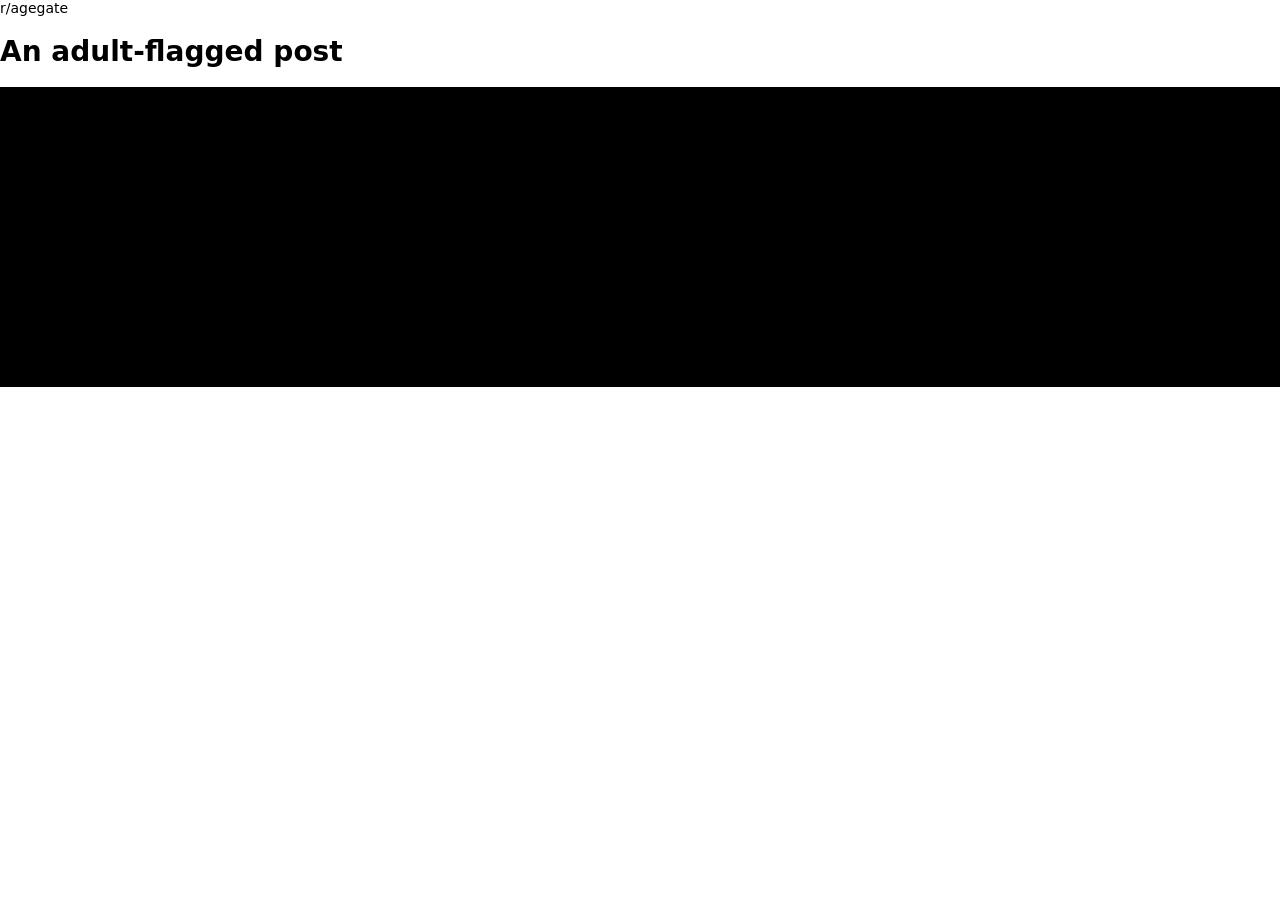
<file: tools/fixture/r/agegate/index.html>
<!doctype html>
<!--
  The 18+ confirmation, as Reddit actually ships it.

  The button below is the captured one, attributes intact. What it does is the
  point, and only the first of the four is a cookie:

    <ac-set-cookie name="over18" value="true">
    <ac-track san="xpromo|dismiss|bypassable_xpromo_nsfw_bypassable">
    <ac-gql-mutate operation="StoreUxtargetingAction"
        variables='{"action":"DISMISS", …"experienceName":"bypassable_xpromo_nsfw_bypassable"}'>
    <ac-call method="location.reload" target="window">

  The mutation is server-side state against the reader's loid, and it is what
  makes Reddit send an adult-flagged post's media on the next load. Seeding the
  cookie does not reproduce it — which is why six versions of this app deleted
  this dialog and then found the post empty, over and over.

  The stubs record what fired instead of doing it, so the suite can assert that
  the app pressed the button rather than removing it, and that it stops pressing
  if the page keeps offering it.
-->
<html device="mobile"><head><meta charset="utf-8">
<title>r/agegate</title>
<style>
  body { font: 14px system-ui; margin: 0; }
  #frame { background: #000; height: 300px; }
</style></head>
<body><shreddit-app>
  <header id="site-header">r/agegate</header>
  <shreddit-post id="post"><h1>An adult-flagged post</h1>
    <div id="frame" slot="post-media-container"></div>
  </shreddit-post>

<script>
  window.__fired = { cookie: 0, mutation: 0, reload: 0, track: 0 };

  // Reddit's ac-* elements are declarative actions bound to the nearest button.
  function action(tag, key) {
    customElements.define(tag, class extends HTMLElement {
      connectedCallback() {
        const host = this.closest('button, a');
        if (!host || this.dataset.bound) return;
        this.dataset.bound = '1';
        host.addEventListener('click', () => { window.__fired[key]++; });
      }
    });
  }
  action('ac-set-cookie', 'cookie');
  action('ac-track', 'track');
  action('ac-gql-mutate', 'mutation');
  action('ac-call', 'reload');

  customElements.define('rpl-dialog', class extends HTMLElement {
    connectedCallback() {
      if (this.shadowRoot) return;
      const root = this.attachShadow({ mode: 'open' });
      const dlg = document.createElement('dialog');
      const tpl = this.querySelector('template');
      if (tpl) dlg.appendChild(tpl.content.cloneNode(true));
      root.appendChild(dlg);
      try { dlg.showModal(); } catch (e) {}
    }
  });

  // The experience partial's response, as served on an adult-flagged page.
  window.__serveWall = function () {
    const modal = document.createElement('configured-xpromo-modal');
    modal.setAttribute('dialog-id', 'configured-xpromo-nsfw');
    modal.innerHTML =
      '<rpl-dialog blocking open overlay-blur dialog-classname="configured-xpromo nsfw">' +
      '<template>' +
      '  <h2>You must be 18+ to view this community</h2>' +
      '  <a id="get-app" href="https://reddit.onelink.me/MRHZ">Get the Reddit App</a>' +
      '  <button id="over18-button" rpl class="button-bordered" slot="secondary-button">' +
      '    <span><span> Yes, I\'m Over 18' +
      '      <ac-set-cookie country="CA" name="over18" value="true"' +
      '          options=\'{"expires":365,"httpOnly":false}\'' +
      '          trigger-elem="closest(button, a)" trigger="click"></ac-set-cookie>' +
      '      <ac-track once san="xpromo|dismiss|bypassable_xpromo_nsfw_bypassable"' +
      '          trigger-elem="closest(button, a)" trigger="click"></ac-track>' +
      '      <ac-gql-mutate once operation="StoreUxtargetingAction"' +
      '          trigger-elem="closest(button, a)" trigger="click"></ac-gql-mutate>' +
      '      <ac-call once method="location.reload" target="window"' +
      '          trigger-elem="closest(button, a)" trigger="click"></ac-call>' +
      '    </span></span>' +
      '  </button>' +
      '</template></rpl-dialog>';
    document.body.appendChild(modal);
  };

  window.__state = function () {
    const modal = document.querySelector('configured-xpromo-modal');
    let dialogs = 0;
    for (const el of document.querySelectorAll('*')) {
      if (el.shadowRoot) for (const d of el.shadowRoot.querySelectorAll('dialog')) if (d.open) dialogs++;
    }
    return {
      fired: window.__fired,
      modalPresent: !!modal,
      openDialogs: dialogs,
      accepted: (() => { try { return sessionStorage.getItem('tb-age-accepted'); } catch (e) { return null; } })(),
    };
  };
</script>
</shreddit-app></body></html>
</file>
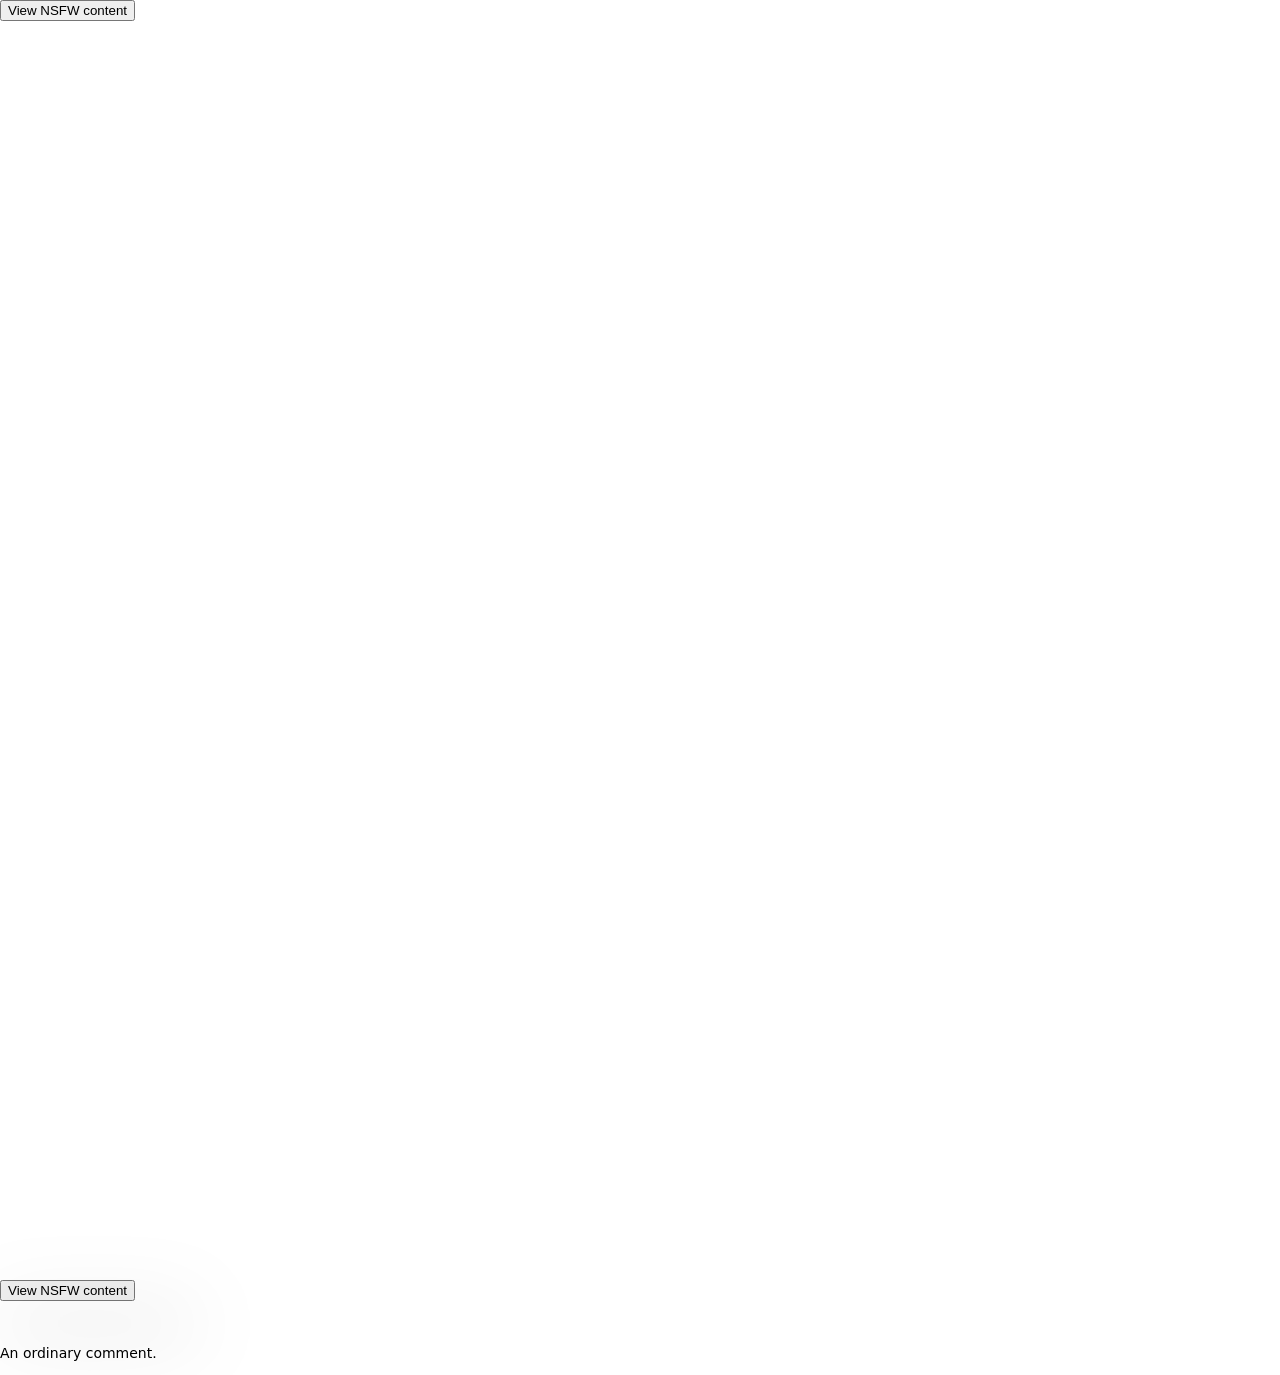
<file: tools/fixture/r/capture/index.html>
<!doctype html>
<!--
  The user's own capture, trimmed and scrubbed.

  This is the post-media container and the self-text container lifted verbatim
  out of a DOM captured on a real Reddit post with the adult flag in force
  (September 2026), with Reddit's signed media URLs, the capturing user's loid
  and the correlation ids removed, and the inline scripts dropped. Everything
  that matters to this app is untouched: the element names, the attributes, the
  declarative shadow roots, and which slot each one renders.

  NO component definitions are present, so this is the un-hydrated case — the
  one where pressing the component's own button cannot work, because there is
  no component. The revealer's DOM fallback is what has to carry this page.

  Its sibling fixture, ../hydrate/, is the other half: a live component with a
  working button and a lazily-initialised player.
-->
<html device="mobile"><head><meta charset="utf-8">
<meta name="viewport" content="width=device-width, initial-scale=1">
<title>r/capture</title>
<style>
  body { font: 14px system-ui; margin: 0; }
  /* Stand-ins for the Reddit bundle classes the capture references. */
  .outer { position: relative; width: 100%; height: 100%; overflow: hidden; }
  .overlay { position: absolute; inset: 0; display: flex; align-items: center;
             justify-content: center; z-index: 2; }
  .inner { display: block; width: 100%; height: 100%; }
  .bg-scrim { position: absolute; top: 0; left: 0; width: 100%; height: 100%;
              background: rgba(0,0,0,.5); z-index: 1; }
  .h-full { height: 100%; }
  shreddit-player, shreddit-async-loader { display: block; height: 100%; }
</style></head>
<body><shreddit-app>
<shreddit-post id="post">
<div id="t3_14tgoyg-aspect-ratio" class="relative block w-full overflow-hidden " data-aspect-ratio-container="" style="
    aspect-ratio: 1;
    min-height: 220px;
    max-height: max(300px, calc(100vh - calc(var(--shreddit-header-height) + 250px)));
  ">
    <div class="absolute inset-0 h-full w-full">
    <shreddit-blurred-container mode="slot" reason="nsfw" embed-obscured="" blurred="" variant="default"><template shadowrootmode="open"><!----> <div class=" outer xs:rounded-t-4 xs:rounded-b-4 h-full "> <!--?lit$484896385$--><div data-ignore-click-interception="" class="overlay"><!--?lit$484896385$--><button rpl="" class="
button-small px-[calc(var(--rem10)-var(--button-border-width,0px))]
button-media



items-center justify-center
button inline-flex "> <!--?lit$484896385$--><!----><span class="flex items-center justify-center"> <!--?lit$484896385$--> <!--?lit$484896385$--><span class="flex items-center gap-xs"><!--?lit$484896385$-->View NSFW content</span> </span> <!--?lit$484896385$--><!--?--><!----><!----><!----> </button></div> <span aria-live="polite" class=" inner blurred " style="filter:blur(40px);" aria-hidden="true"> <!--?lit$484896385$--> <slot name="blurred"></slot>  </span> <!--?lit$484896385$--><div class="absolute top-0 start-0 w-full h-full bg-scrim"></div> </div> </template>
      <div slot="blurred" class=""> <div class="h-full w-full object-contain  bg-black  border-none xs:rounded-t-4 relative overflow-hidden">
       <img alt="" role="presentation" class="absolute top-1/2 -translate-y-1/2 w-full opacity-30 object-cover scale-[1.2] post-background-image-filter" loading="eager" src="[data-uri]" style=""> 
    <img id="post-image" alt="r/UkraineWarVideoReport - (NSFW) Close quarters combat in bombed out building." class="max-h-[100vw] h-full w-full object-contain relative" loading="eager" fetchpriority="high" src="[data-uri]" style="">
  
    </div>
    </div>
      <div slot="revealed" class="nd:h-0 h-full">
    
    
    
          <activate-feature name="RecommendedMediaOverlay_tt3d9y" activation="programmatic">
            
    
    <shreddit-async-loader bundlename="shreddit_player_loader"><template shadowrootmode="open"><!----> <slot></slot> <slot name="ready"></slot> <slot name="error"></slot> </template>
      <shreddit-player src="about:blank" class="block h-full w-full max-h-full max-w-full nd:visible" data-post-click-location="video-player" autoplay="" autoplay-pref="" is-mobile="" play-out-of-viewport="" single-playback="" packaged-media-json="{&quot;playbackMp4s&quot;:{&quot;duration&quot;:2,&quot;permutations&quot;:[{&quot;source&quot;:{&quot;dimensions&quot;:{&quot;height&quot;:220,&quot;width&quot;:176},&quot;url&quot;:&quot;about:blank" player-type="post_detail_screen" post-created-at="2023-07-07T19:22:57.237000+0000" post-domain="v.redd.it" post-id="t3_14tgoyg" post-nsfw="" post-score="1501" post-type="video" post-title="(NSFW) Close quarters combat in bombed out building." post-author-id="t2_8yu0mew5c" post-upvote-ratio="0.961441213653603" post-is-archived="" poster="[data-uri]" preview="about:blank" subreddit-id="t5_5wjmo8" subreddit-name="UkraineWarVideoReport" preload-threshold="variant_200" priority="auto" muted-autoplay-fallback="" media-codec-cookie-recalc-version="0"><template shadowrootmode="open"><!----> <!--?lit$484896385$--> <!--?lit$484896385$--><video poster="[data-uri]" style="object-fit: contain;"></video> <!--?lit$484896385$--><shreddit-media-ui class="pointer-events-none" autoplay="" autoplaypref="" ismobile="" caption-url="" preview="about:blank" muted="" user-idle="" style="--progress-fill-rate: 0; --volume-fill-rate: 0;"><template shadowrootmode="open"><!----> <slot name="loading-spinner"></slot> <!--?lit$484896385$--> <!--?lit$484896385$--> <button class="min-h-[42px] min-w-[42px] p-0 bg-transparent border-none transition-all pointer-events-auto enabled:cursor-pointer enabled:hover:scale-[1.2] disabled:opacity-60 poster-play-button absolute inset-0 flex items-center justify-center cursor-pointer pointer-events-auto" aria-label="Play"> <!--?lit$484896385$--> <!--?lit$484896385$--><svg rpl="" class="text-white ease duration-150" fill="currentColor" height="32" icon-name="play-fill" viewBox="0 0 20 20" width="32" xmlns="http://www.w3.org/2000/svg"> <!--?lit$484896385$--><!--?lit$484896385$--><path d="M6.348 1.5c-1.66 0-3.2 1.32-3.2 3.2v10.6c0 1.87 1.54 3.2 3.2 3.2.57 0 1.16-.16 1.7-.5l8.32-5.3c1.97-1.25 1.97-4.13 0-5.39L8.048 2c-.54-.35-1.13-.5-1.7-.5Z"></path><!--?--> </svg>  </button>  <!--?lit$484896385$--><shreddit-caption-overlay class="pointer-events-none absolute start-0 end-0 top-0 bottom-[42px]"><template shadowrootmode="open"><!----><!--?lit$484896385$--><div></div><!--?--></template></shreddit-caption-overlay> <!--?lit$484896385$--> <shreddit-error-overlay class="bg-black flex items-center justify-center absolute inset-0"><template shadowrootmode="open"><!----></template></shreddit-error-overlay>  <!--?lit$484896385$--><slot name="recommendation-overlay"></slot> <!--?lit$484896385$--> <div class="controls absolute inset-0 outline-none" tabindex="-1"> <div class="scrim absolute inset-0 pointer-events-none transition-opacity duration-300"></div> <div dir="ltr" class="control-bar flex items-center justify-between absolute bottom-0 w-full h-[50px] box-border px-2xs pointer-events-auto"> <!--?lit$484896385$--> <div class="disappearing-controls embed-s:justify-between flex items-center w-full h-full transition-opacity duration-300"> <!--?lit$484896385$--> <button class="min-h-[42px] min-w-[42px] p-0 bg-transparent border-none transition-all pointer-events-auto enabled:cursor-pointer enabled:hover:scale-[1.2] disabled:opacity-60 play-pause-button" aria-label="Toggle playback" aria-keyshortcuts="k"> <!--?lit$484896385$--> <!--?lit$484896385$--><svg rpl="" class="text-white ease duration-150 hidden play-icon" fill="currentColor" height="20" icon-name="play-fill" viewBox="0 0 20 20" width="20" xmlns="http://www.w3.org/2000/svg"> <!--?lit$484896385$--><!--?lit$484896385$--><path d="M6.348 1.5c-1.66 0-3.2 1.32-3.2 3.2v10.6c0 1.87 1.54 3.2 3.2 3.2.57 0 1.16-.16 1.7-.5l8.32-5.3c1.97-1.25 1.97-4.13 0-5.39L8.048 2c-.54-.35-1.13-.5-1.7-.5Z"></path><!--?--> </svg> <!--?lit$484896385$--><svg rpl="" class="text-white ease duration-150 hidden pause-icon" fill="currentColor" height="20" icon-name="pause-fill" viewBox="0 0 20 20" width="20" xmlns="http://www.w3.org/2000/svg"> <!--?lit$484896385$--><!--?lit$484896385$--><path d="M8.6 5.3a3.3 3.3 0 10-6.6 0v9.4a3.3 3.3 0 006.6 0V5.3ZM18 5.3a3.3 3.3 0 00-6.6 0v9.4a3.3 3.3 0 006.6 0V5.3Z"></path><!--?--> </svg> <!--?lit$484896385$--><svg rpl="" class="text-white ease duration-150 hidden refresh-icon rpl-rtl-icon" fill="currentColor" height="20" icon-name="refresh" viewBox="0 0 20 20" width="20" xmlns="http://www.w3.org/2000/svg"> <!--?lit$484896385$--><!--?lit$484896385$--><path d="M17.1 10.15a.9.9 0 00-.9.9c0 3.391-2.781 6.15-6.2 6.15s-6.2-2.759-6.2-6.15C3.8 7.659 6.581 4.9 10 4.9h3.878l-.564.564a.9.9 0 101.273 1.272l2.099-2.1a.898.898 0 000-1.272l-2.099-2.1a.9.9 0 10-1.273 1.272l.564.564H10c-4.411 0-8 3.566-8 7.95S5.589 19 10 19s8-3.566 8-7.95a.9.9 0 00-.9-.9Z"></path><!--?--> </svg>  </button>  <!--?lit$484896385$--> <shreddit-progress-bar class="embed-s:hidden relative flex items-center h-full w-full mx-md" tabindex="0" aria-valuemin="0" ismobile="" preview="about:blank" aria-label="Media time"><template shadowrootmode="open"><!----> <shreddit-slider-element class="h-full w-full flex items-center" idleupdate=""><template shadowrootmode="open"><!----> <slot class="touch-none flex w-full h-full items-center justify-center cursor-pointer"></slot> </template> <div class="bg-[--slider-bg] h-2xs w-full relative cursor-pointer"> <div class="progress-fill bg-[--slider-fill] h-full w-full cursor-pointer" style="transform:scaleX(var(--progress-fill-rate));will-change:transform"></div> <div class="slider-ball-positioner absolute inset-0 pointer-events-none"> <div class="slider-ball absolute top-1/2 start-0 w-lg h-lg rounded-full cursor-pointer bg-[--slider-fill] -translate-x-1/2 -translate-y-1/2 scale-75" style="will-change:left"></div> </div> </div> </shreddit-slider-element> <!--?lit$484896385$--> <shreddit-preview-video-lazy class="embed-s:hidden absolute transition-opacity bottom-2xl start-0 -translate-x-1/2 text-center flex-col pointer-events-none" style="left:var(--preview-video-left-px);will-change:left"><template shadowrootmode="open"><!----> <!--?lit$484896385$--> <span class="formatted-current-time m-auto text-14 font-semibold px-2xs bg-black bg-opacity-55 text-white rounded-1 whitespace-nowrap">0:00</span> </template></shreddit-preview-video-lazy>  </template></shreddit-progress-bar>  <!--?lit$484896385$--> <shreddit-current-time class="me-xs"><template shadowrootmode="open"><!----> <span class="whitespace-nowrap font-semibold text-white"> <span><!--?lit$484896385$-->0:00</span><span class="embed-m:hidden"> / <!--?lit$484896385$-->0:00</span> </span> </template></shreddit-current-time>  <!--?lit$484896385$--> <button class="min-h-[42px] min-w-[42px] p-0 bg-transparent border-none transition-all pointer-events-auto enabled:cursor-pointer enabled:hover:scale-[1.2] disabled:opacity-60 embed-s:hidden caption-button" aria-label="Toggle captions" aria-keyshortcuts="c"> <!--?lit$484896385$--> <!--?lit$484896385$--><svg rpl="" class="text-white ease duration-150 hidden caption-enabled-icon" fill="currentColor" height="20" icon-name="closed-caption-fill" viewBox="0 0 20 20" width="20" xmlns="http://www.w3.org/2000/svg"> <!--?lit$484896385$--><!--?lit$484896385$--><path d="M15.696 3H4.297c-1.819 0-3.3 1.48-3.3 3.3v7.4c0 1.82 1.48 3.301 3.3 3.301h11.4c1.82 0 3.301-1.48 3.301-3.301V6.3c0-1.819-1.48-3.3-3.302-3.3ZM8.521 13.201a3.833 3.833 0 01-1.07.149 3.597 3.597 0 01-1.764-.443 3.386 3.386 0 01-1.277-1.214 3.19 3.19 0 01-.473-1.705c0-.615.155-1.177.464-1.687.31-.51.728-.912 1.256-1.208a3.48 3.48 0 011.726-.443 3.698 3.698 0 012.021.601L8.7 8.792a1.863 1.863 0 00-1.268-.485c-.336 0-.63.076-.883.228a1.553 1.553 0 00-.583.61 1.761 1.761 0 00-.203.837c0 .312.071.598.212.859a1.623 1.623 0 001.451.853c.251 0 .865-.07 1.3-.443l.685 1.572a3.6 3.6 0 01-.889.379v-.001Zm6.541 0a3.833 3.833 0 01-1.07.149 3.597 3.597 0 01-1.764-.443 3.386 3.386 0 01-1.277-1.214 3.19 3.19 0 01-.473-1.705c0-.615.155-1.177.464-1.687.31-.51.728-.912 1.256-1.208a3.48 3.48 0 011.726-.443c.368 0 .726.053 1.074.158.344.104.656.249.936.436.006.004.01.012.005.019l-.699 1.53a1.863 1.863 0 00-1.268-.485c-.336 0-.63.076-.883.228a1.553 1.553 0 00-.583.61 1.761 1.761 0 00-.203.837c0 .312.071.598.212.859a1.623 1.623 0 001.451.853c.25 0 .855-.069 1.288-.434a.01.01 0 01.016.004l.68 1.559a3.6 3.6 0 01-.889.379l.001-.002Z"></path><!--?--> </svg> <!--?lit$484896385$--><svg rpl="" class="text-white ease duration-150 hidden caption-disabled-icon" fill="currentColor" height="20" icon-name="closed-caption" viewBox="0 0 20 20" width="20" xmlns="http://www.w3.org/2000/svg"> <!--?lit$484896385$--><!--?lit$484896385$--><path d="M6.167 12.777a3.243 3.243 0 01-1.22-1.159 3.054 3.054 0 01-.452-1.629c0-.587.148-1.125.443-1.612a3.22 3.22 0 011.2-1.154A3.311 3.311 0 017.787 6.8a3.505 3.505 0 011.93.574l-.672 1.472a1.784 1.784 0 00-1.212-.464c-.321 0-.602.072-.843.217a1.486 1.486 0 00-.557.583c-.13.244-.194.51-.194.8 0 .298.068.571.203.82s.324.447.565.594c.241.147.515.22.82.22.24 0 .826-.067 1.241-.423l.655 1.501a3.45 3.45 0 01-.849.362 3.68 3.68 0 01-1.023.142 3.432 3.432 0 01-1.684-.423v.002Zm5.809 0a3.243 3.243 0 01-1.22-1.159 3.054 3.054 0 01-.452-1.629c0-.587.148-1.125.443-1.612a3.22 3.22 0 011.2-1.154 3.311 3.311 0 011.649-.423 3.505 3.505 0 011.92.567.014.014 0 01.005.018l-.667 1.461a1.784 1.784 0 00-1.212-.464c-.321 0-.602.072-.843.217a1.486 1.486 0 00-.557.583c-.13.244-.194.51-.194.8 0 .298.068.571.203.82s.324.447.565.594c.241.147.515.22.82.22.238 0 .817-.066 1.231-.415.005-.004.013-.003.015.003l.65 1.489a3.45 3.45 0 01-.849.362 3.648 3.648 0 01-1.023.142 3.432 3.432 0 01-1.684-.423v.003ZM15.7 17H4.3C2.481 17 1 15.52 1 13.7V6.3C1 4.481 2.48 3 4.3 3h11.4C17.519 3 19 4.48 19 6.3v7.4c0 1.819-1.48 3.3-3.3 3.3ZM4.3 4.8c-.827 0-1.499.673-1.499 1.5v7.4c0 .827.672 1.5 1.499 1.5h11.4c.827 0 1.499-.673 1.499-1.5V6.3c0-.827-.672-1.5-1.499-1.5H4.3Z"></path><!--?--> </svg>  </button>  <!--?lit$484896385$--><!--?--> <!--?lit$484896385$--> <button class="min-h-[42px] min-w-[42px] p-0 bg-transparent border-none transition-all pointer-events-auto enabled:cursor-pointer enabled:hover:scale-[1.2] disabled:opacity-60 fullscreen-button " aria-label="Toggle fullscreen" aria-keyshortcuts="f"> <!--?lit$484896385$--> <!--?lit$484896385$--><svg rpl="" class="text-white ease duration-150 hidden expand-icon" fill="currentColor" height="20" icon-name="expand-left" viewBox="0 0 20 20" width="20" xmlns="http://www.w3.org/2000/svg"> <!--?lit$484896385$--><!--?lit$484896385$--><path d="M9.544 8.272 6.072 4.8h2.82a.9.9 0 000-1.8H3.9a.9.9 0 00-.9.9v4.992a.9.9 0 001.8 0v-2.82l3.472 3.472a.898.898 0 001.272 0 .898.898 0 000-1.272Zm.912 3.456 3.472 3.472h-2.82a.9.9 0 000 1.8H16.1a.9.9 0 00.9-.9v-4.992a.9.9 0 00-1.8 0v2.82l-3.472-3.472a.898.898 0 00-1.272 0 .898.898 0 000 1.272Z"></path><!--?--> </svg> <!--?lit$484896385$--><svg rpl="" class="text-white ease duration-150 hidden collapse-icon" fill="currentColor" height="20" icon-name="collapse-left" viewBox="0 0 20 20" width="20" xmlns="http://www.w3.org/2000/svg"> <!--?lit$484896385$--><!--?lit$484896385$--><path d="M9.8 3.908V8.9a.9.9 0 01-.9.9H3.908a.9.9 0 010-1.8h2.82L2.406 3.678a.898.898 0 010-1.272.898.898 0 011.272 0L8 6.728v-2.82a.9.9 0 011.8 0Zm7.794 12.414L13.272 12h2.82a.9.9 0 000-1.8H11.1a.9.9 0 00-.9.9v4.992a.9.9 0 001.8 0v-2.82l4.322 4.322a.898.898 0 001.272 0 .898.898 0 000-1.272Z"></path><!--?--> </svg>  </button>  </div> <!--?lit$484896385$--> <div class="flex items-center h-full"><!--?lit$484896385$--> <shreddit-volume-slider ismobile=""><template shadowrootmode="open"><!----> <div class="relative flex justify-center"> <slot></slot> <!--?lit$484896385$--> </div> </template> <!--?lit$484896385$--> <button class="min-h-[42px] min-w-[42px] p-0 bg-transparent border-none transition-all pointer-events-auto enabled:cursor-pointer enabled:hover:scale-[1.2] disabled:opacity-60 mute-button" aria-label="Toggle volume" aria-keyshortcuts="m"> <!--?lit$484896385$--> <!--?lit$484896385$--><svg rpl="" class="text-white ease duration-150 hidden volume-icon rpl-rtl-icon" fill="currentColor" height="20" icon-name="volume-on-fill" viewBox="0 0 20 20" width="20" xmlns="http://www.w3.org/2000/svg"> <!--?lit$484896385$--><!--?lit$484896385$--><g clip-path="url(#a)"><path d="M12.998 15.9v-1.801a4.103 4.103 0 004.1-4.099 4.104 4.104 0 00-4.1-4.099V4.1c3.253 0 5.9 2.647 5.9 5.9 0 3.253-2.647 5.9-5.9 5.9Zm0-7.9v4a2 2 0 100-4ZM9.131 1.5c.91 0 1.757.721 1.757 1.752v13.496c0 1.031-.847 1.752-1.757 1.752-.336 0-.68-.098-.993-.316l-5.88-4.081c-2.866-1.988-2.866-6.219 0-8.207l5.88-4.08c.313-.217.658-.316.993-.316Z"></path></g><defs><clipPath id="a"><path d="M0 0h20v20H0z"></path></clipPath></defs><!--?--> </svg> <!--?lit$484896385$--><svg rpl="" class="text-white ease duration-150 hidden mute-icon rpl-rtl-icon" fill="currentColor" height="20" icon-name="volume-off-fill" viewBox="0 0 20 20" width="20" xmlns="http://www.w3.org/2000/svg"> <!--?lit$484896385$--><!--?lit$484896385$--><g clip-path="url(#a)"><path d="M19.63 11.863a.9.9 0 11-1.274 1.273l-1.863-1.863-1.863 1.863a.897.897 0 01-1.274 0 .9.9 0 010-1.273L15.22 10l-1.863-1.863a.9.9 0 111.273-1.273l1.863 1.863 1.863-1.863a.9.9 0 111.273 1.273L17.765 10l1.863 1.863h.002ZM9.126 1.5c-.336 0-.68.098-.993.316L2.251 5.897c-2.865 1.988-2.865 6.219 0 8.207l5.881 4.081c.313.217.658.316.993.316.91 0 1.757-.721 1.757-1.752V3.252c0-1.031-.848-1.752-1.757-1.752h.001Z"></path></g><defs><clipPath id="a"><path d="M0 0h20v20H0z"></path></clipPath></defs><!--?--> </svg>  </button>  </shreddit-volume-slider> </div> </div> </div>   </template> <slot name="recommendation-overlay" slot="recommendation-overlay"></slot> <slot name="loading-spinner" slot="loading-spinner"></slot> </shreddit-media-ui> <!--?lit$484896385$--> </template>
        <source src="about:blank" type="application/vnd.apple.mpegURL">
        
    <img alt="media poster" loading="lazy" objectfit="contain" src="[data-uri]" class="preview-image h-full w-full ease absolute inset-0 object-contain bg-black" slot="poster">

    
    <div class="h-full w-full absolute inset-0 flex items-center justify-center opacity-90" slot="loading-spinner">
      <svg aria-hidden="true" class="w-3xl h-3xl animate-spin" fill="none" viewBox="0 0 120 120">
        <circle class="opacity-25" cx="60" cy="60" r="54" stroke="white" stroke-width="8"></circle>
        <circle class="buffering-track-fill opacity-75" cx="60" cy="60" r="54" stroke="white" stroke-width="10" pathLength="100"></circle>
      </svg>
      <style>
        .buffering-track-fill {
          stroke-dasharray: 100;
          stroke-dashoffset: 50;
        }
      </style>
    </div>
  
         <div slot="recommendation-overlay"> <faceplate-loader name="RecommendedMediaOverlay_tt3d9y" src="concat:about:blank" loading="programmatic" data-prefix="">
    
  <!----></faceplate-loader>
    <faceplate-partial name="RecommendedMediaOverlay_tt3d9y" src="/svc/shreddit/recommended-media-overlay/:postId/:subredditId/:limit/:navigationSessionId/:pageType" loading="programmatic"><template shadowrootmode="open"><!----> <div> <slot></slot> </div> </template>
      
      
    </faceplate-partial>
  </div> 
      </shreddit-player>
      
    <template slot="error">
    
    <div class="bg-black block h-100 overflow-hidden relative">
      <img alt="Media error" class="blur-[6px] bottom-0 start-0 end-0 top-0 absolute opacity-55 z-0" loading="eager" objectfit="contain" src="[data-uri]">
      <div class="bottom-0 start-0 end-0 top-0 absolute items-center flex flex-col justify-center z-1">
        <p dir="auto" class="text-[#fffc] font-[var(--font-title-h4)] max-w-[300px] text-center mt-sm mb-[20px] xs:m-0">
          Sorry, something went wrong when loading this video.
        </p>
        
    <a rpl="" name="app-link" class="rounded-1 uppercase mt-lg [--button-color-text:var(--color-global-white)] [--button-border-color:var(--color-global-white)] no-underline hover:no-underline visited:no-underline active:no-underline overflow-hidden text-ellipsis whitespace-nowrap button-medium px-[calc(var(--rem12)-var(--button-border-width,0px))] button-bordered items-center justify-center button inline-flex" rel="nofollow" href="https://reddit.onelink.me/MRHZ?deep_link_value=https%3A%2F%2Fwww.reddit.com%2Fr%2FUkraineWarVideoReport%2Fcomments%2F14tgoyg%2Fnsfw_close_quarters_combat_in_bombed_out_building%2F&amp;af_dp=reddit%3A%2F%2Freddit%2Fr%2FUkraineWarVideoReport%2Fcomments%2F14tgoyg%2Fnsfw_close_quarters_combat_in_bombed_out_building%2F&amp;base_url=%2Fr%2FUkraineWarVideoReport%2Fcomments%2F14tgoyg%2Fnsfw_close_quarters_combat_in_bombed_out_building%2F&amp;ob_post_id=t3_14tgoyg&amp;mweb_loid_enc=v1%3ArGdOJ5UF8gUSkgKQA5qY7wqO9jsLPeXu7l_qDVH-Y8v6avfd&amp;mweb_loid_created=1430344963415&amp;referrer_domain=www.reddit.com&amp;referrer_url=%2Fr%2FUkraineWarVideoReport%2Fcomments%2F14tgoyg%2Fnsfw_close_quarters_combat_in_bombed_out_building%2F&amp;pid=xpromo&amp;c=no_amp_test&amp;af_channel=xpromo&amp;af_keywords=no_amp&amp;af_sub1=mweb3x&amp;af_sub4=rmp_fail&amp;af_sub2=rmp_fail">
      <span class="flex items-center justify-center">
        <span class="flex items-center gap-xs">
          View in app
          
    
    <ac-manipulate-href nonce="DFUmTKEj9XBwUWot8KPJGwAq" once="" payload="?$referrer" target="closest([href])" trigger="init"></ac-manipulate-href>
    
    <ac-publish nonce="DFUmTKEj9XBwUWot8KPJGwAq" topic="trigger_educational_deeplink_prompt" trigger-elem="closest([href])" trigger="click"></ac-publish>
  
          <ac-track nonce="DFUmTKEj9XBwUWot8KPJGwAq" data-faceplate-tracking-context="{&quot;popup&quot;:{&quot;button_text&quot;:&quot;get_app&quot;},&quot;action_info&quot;:{&quot;app_link_provider&quot;:&quot;appsFlyer&quot;}}" san="xpromo|click|rmp_fail" trigger-elem="closest([href])"></ac-track>
        </span>
      </span>
    </a>
  
      </div>
      <ac-track nonce="DFUmTKEj9XBwUWot8KPJGwAq" san="xpromo|view|rmp_fail" trigger="view"></ac-track>
    </div>
  
    </template>
  
    </shreddit-async-loader>
  
          <!----></activate-feature>
        
  </div>
    </shreddit-blurred-container>
  </div>
  </div>
      <div>
    
  </div>
    </div>
  
    
    <shreddit-post-text-body slot="text-body" post-id="t3_14tgoyg" view-context="CommentsPage" feed-view-type="cardView" subreddit-prefixed-name="r/UkraineWarVideoReport" show-full-content=""><template shadowrootmode="open"><!----><slot name="text-body"></slot></template>
       <div class="text-neutral-content" slot="text-body">
    <div class=" px-md mt-xs empty:hidden overflow-hidden" data-post-click-location="text-body">
      
    <shreddit-blurred-container mode="wrap" reason="nsfw" is-richtext-content="" embed-obscured="" blurred="" variant="default"><template shadowrootmode="open"><!----> <div class=" outer xs:rounded-t-4 xs:rounded-b-4 h-[88px] "> <!--?lit$484896385$--><div data-ignore-click-interception="" class="overlay"><!--?lit$484896385$--><button rpl="" class="
button-small px-[calc(var(--rem10)-var(--button-border-width,0px))]
button-media



items-center justify-center
button inline-flex "> <!--?lit$484896385$--><!----><span class="flex items-center justify-center"> <!--?lit$484896385$--> <!--?lit$484896385$--><span class="flex items-center gap-xs"><!--?lit$484896385$-->View NSFW content</span> </span> <!--?lit$484896385$--><!--?--><!----><!----><!----> </button></div> <span aria-live="polite" class=" inner blurred " style="filter:blur(40px);" aria-hidden="true"> <!--?lit$484896385$--> <slot name="revealed"></slot>  </span> <!--?lit$484896385$--><div class="absolute top-0 start-0 w-full h-full bg-scrim"></div> </div> </template>
      
      <div slot="revealed" class="nd:h-[88px] h-full"><div id="t3_14tgoyg-post-rtjson-content" class="md text-14-scalable pb-2xs [--emote-size:20px]" about="t3_14tgoyg" property="schema:articleBody" dir="auto">
      <p>
      Date and location unknown.
    </p>
    </div></div>
    </shreddit-blurred-container>
</shreddit-post>
<div id="comments"><p id="comment-1">An ordinary comment.</p></div>
</shreddit-app>
<script>
  window.__state = function () {
    const host = document.querySelector('shreddit-blurred-container[mode="slot"]');
    const child = host && host.querySelector('[slot="revealed"]');
    const player = document.querySelector('shreddit-player');
    const inner = host && host.shadowRoot ? host.shadowRoot.querySelector('.inner') : null;
    const r = player ? player.getBoundingClientRect() : null;
    return {
      gated: !!(host && (host.hasAttribute('blurred') || host.hasAttribute('embed-obscured'))),
      assigned: !!(child && child.assignedSlot),
      playerHeight: r ? Math.round(r.height) : 0,
      filter: inner ? getComputedStyle(inner).filter : null,
      buttonShown: !!(host && host.shadowRoot &&
        [...host.shadowRoot.querySelectorAll('.overlay')].some(o => getComputedStyle(o).display !== 'none')),
      textHeight: (() => {
        const t = document.querySelector('shreddit-blurred-container[mode="wrap"] [slot="revealed"]');
        return t ? Math.round(t.getBoundingClientRect().height) : 0;
      })(),
    };
  };
</script>
</body></html>
</file>
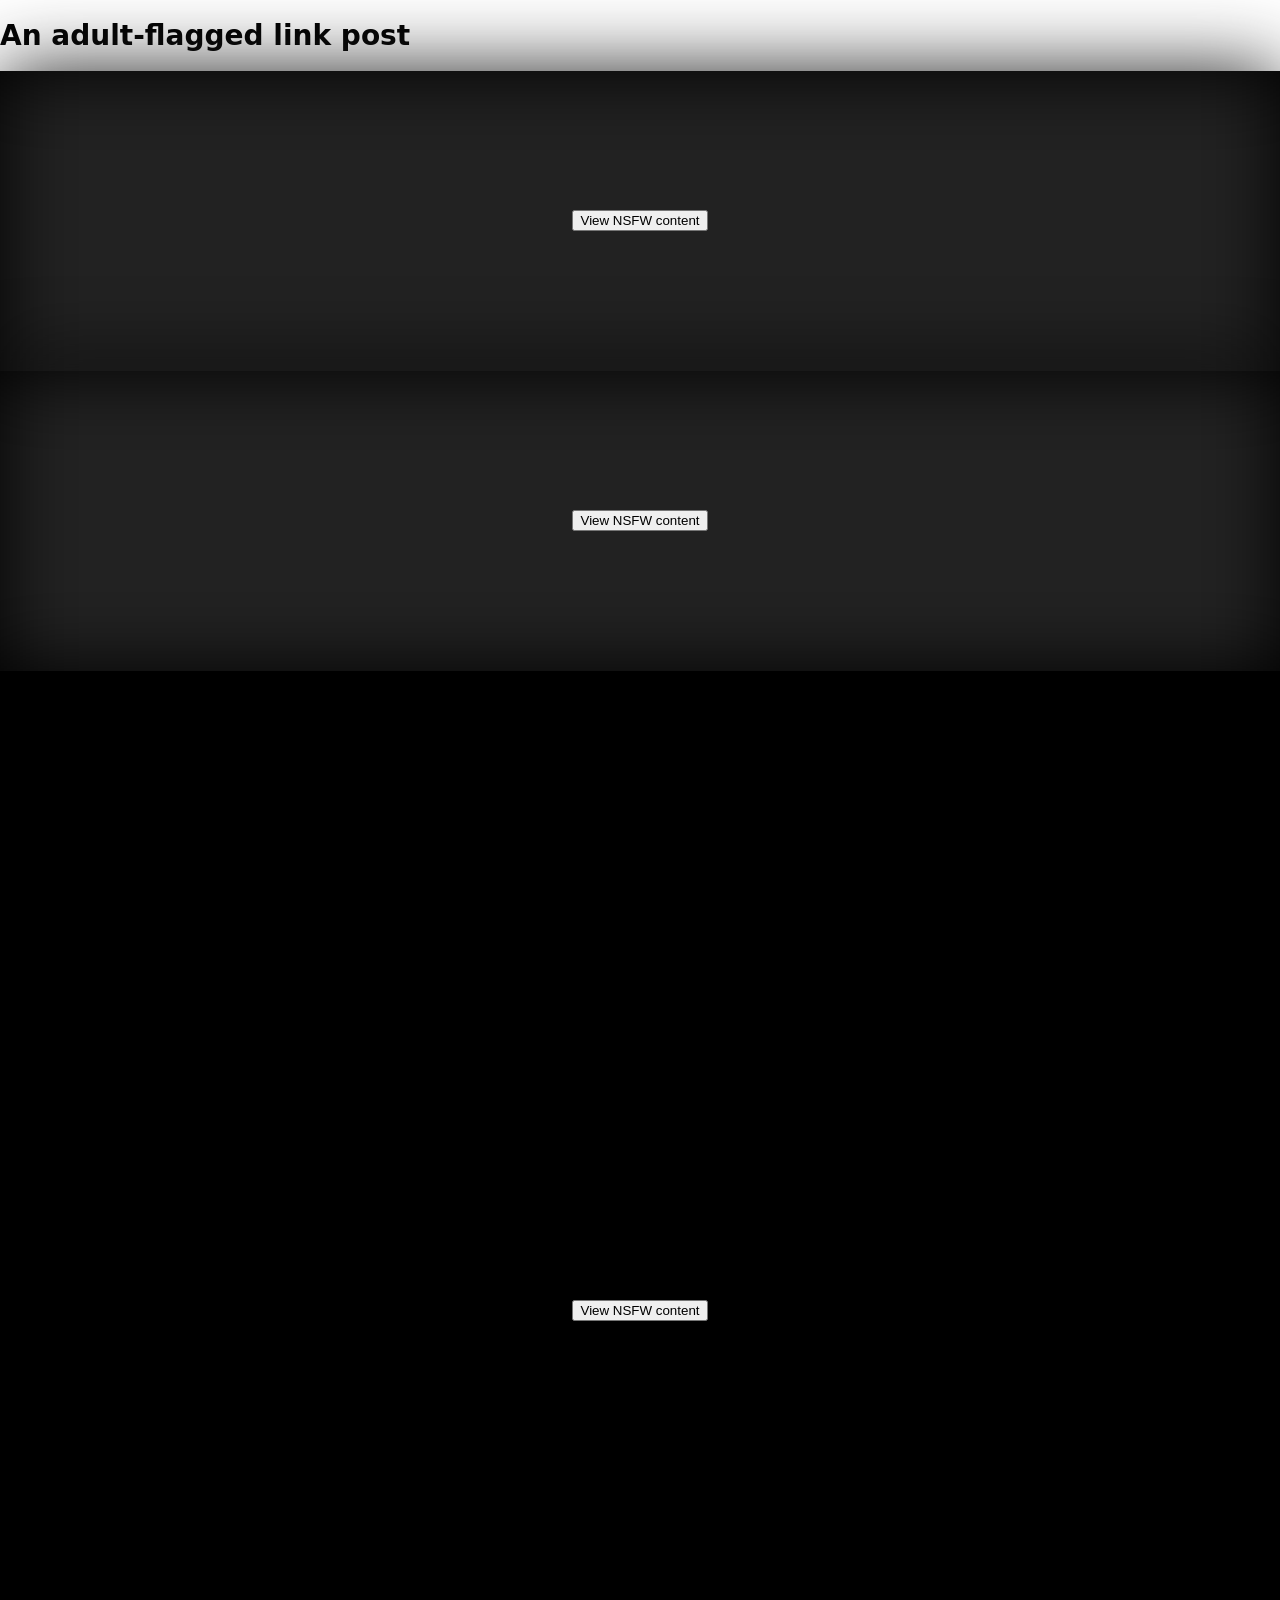
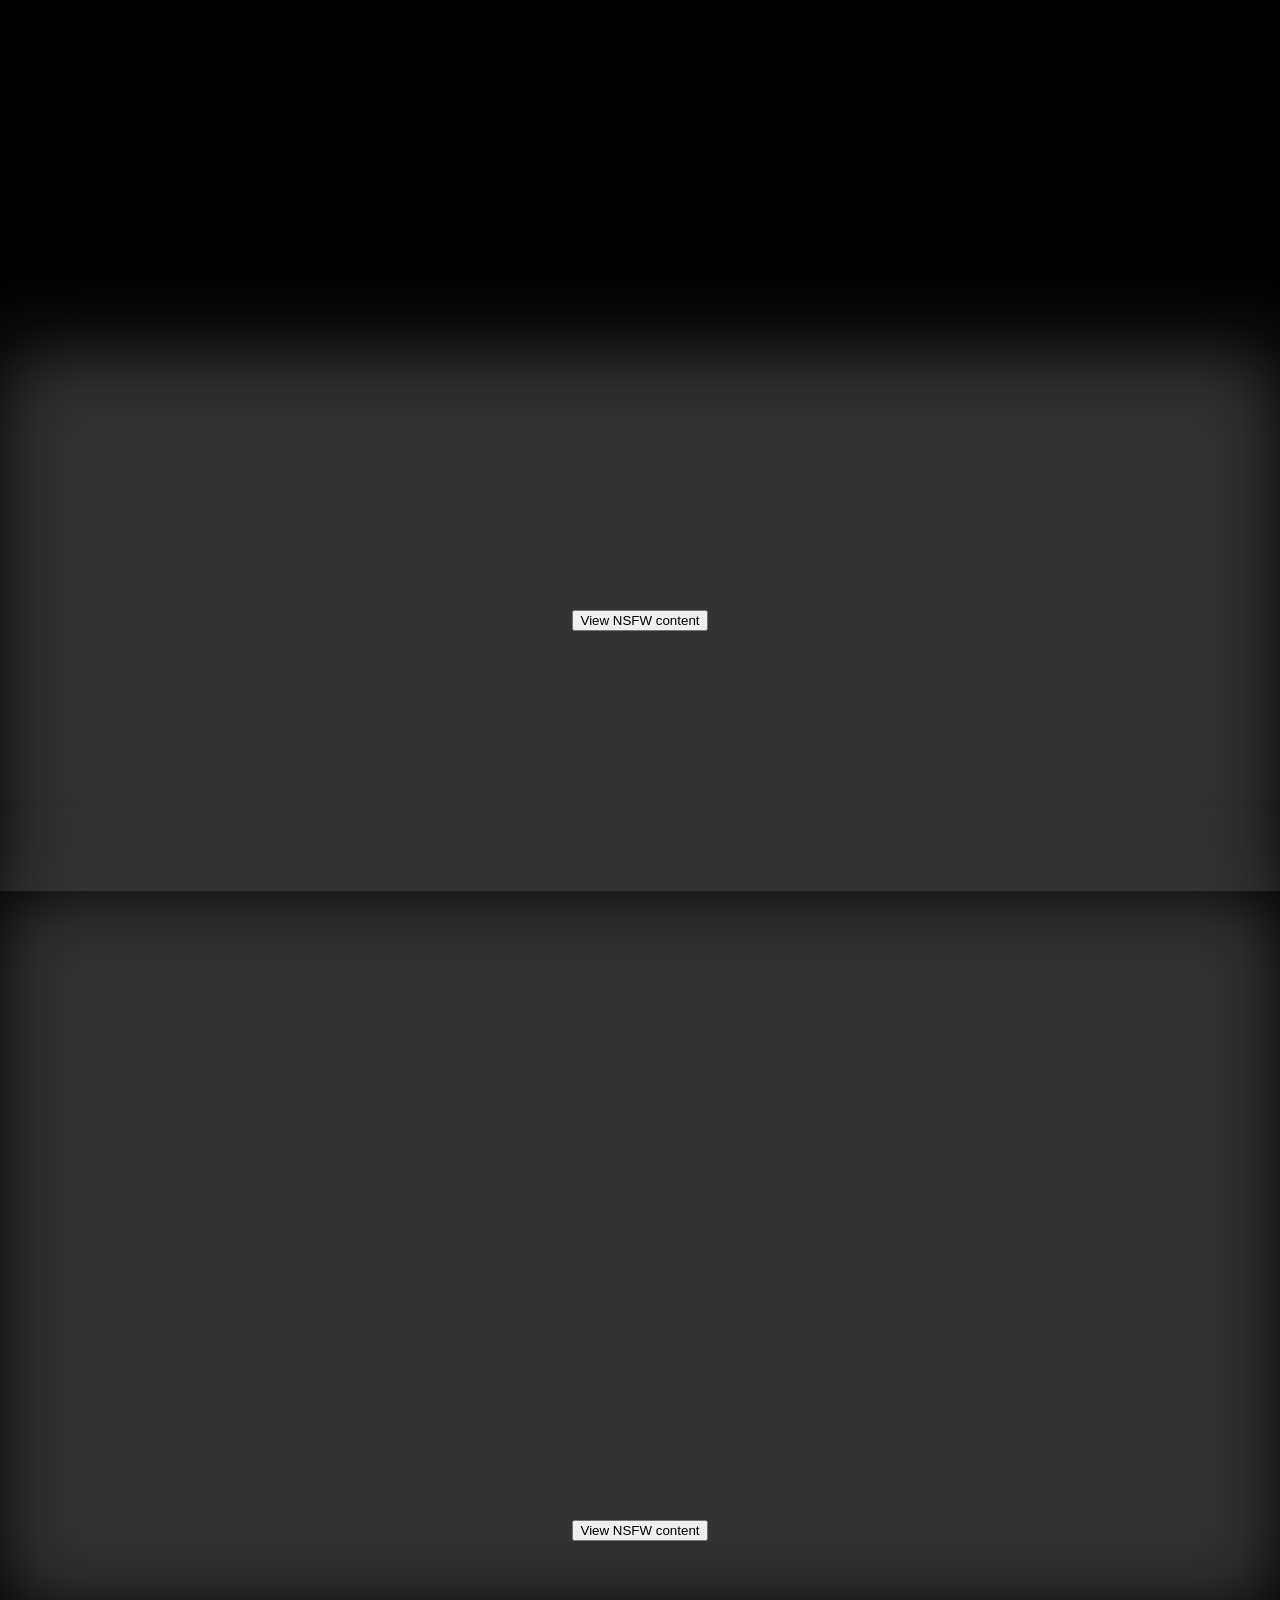
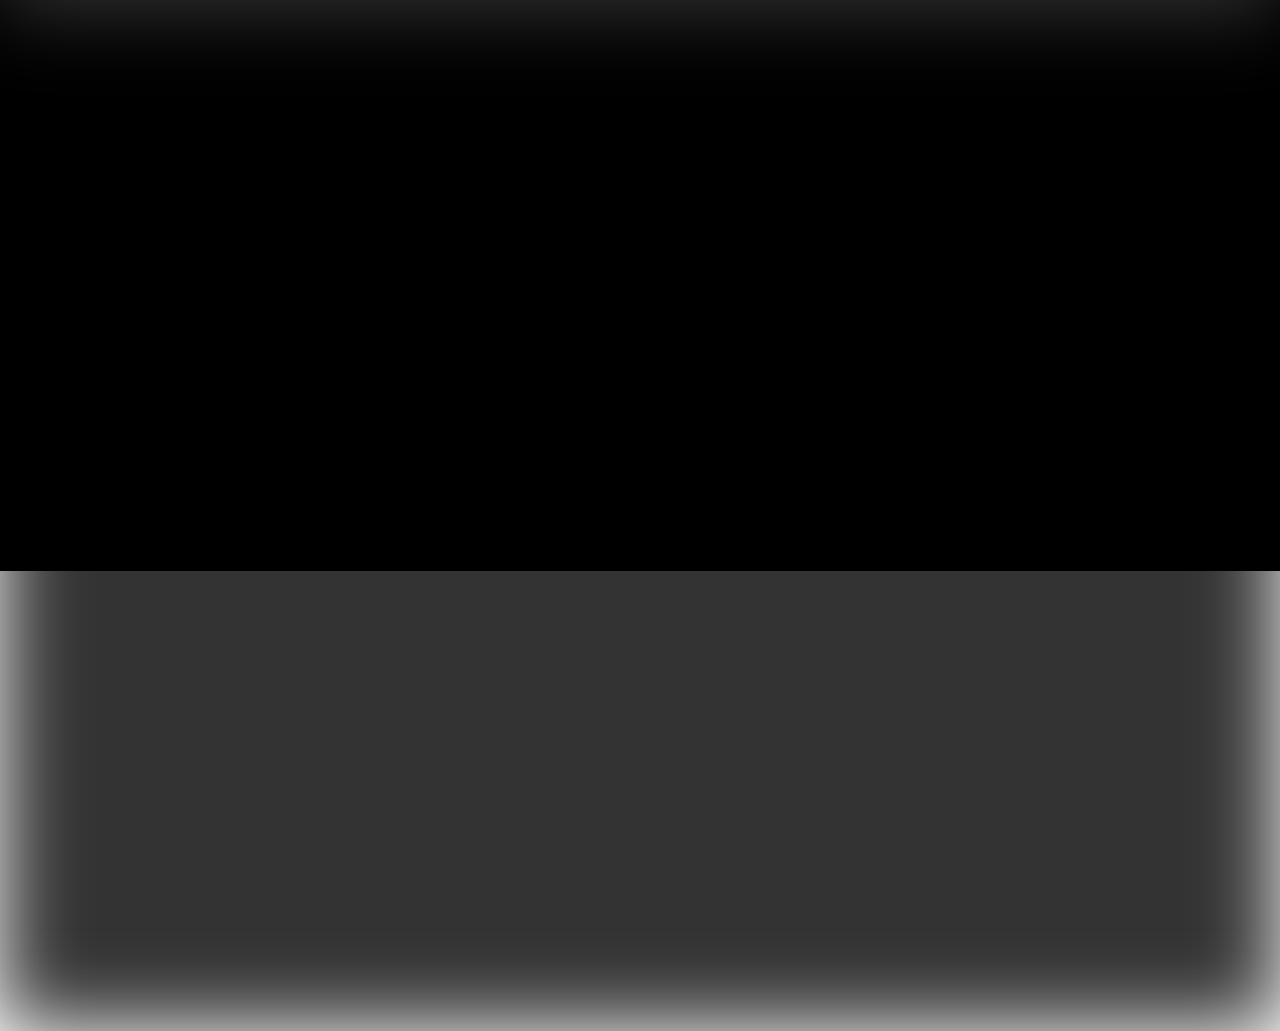
<file: tools/fixture/r/embed/index.html>
<!doctype html>
<!--
  A third-party embed behind the adult flag, as the device reported it (1.8.1):

    <shreddit-embed providername="hgifs" data-embed-obscured-deferred
        html='<iframe src="https://www.hgifs.com/ifr/…" …>'>

  with no iframe anywhere and a "View in app" button in its place. The server
  sent the content — the provider's iframe markup is in the attribute — and the
  component declined to render it for a logged-out mobile reader.

  Two stubs: one that never renders its iframe (the device case), and one that
  does after a short delay (a well-behaved embed the app must not double up).
  The nagging embed's src is an https URL on a reserved, unresolvable domain:
  the app only ever hatches https sources, and what the test asserts is that
  the iframe is made and laid out, not that the provider answers.
-->
<html device="mobile"><head><meta charset="utf-8">
<title>r/embed</title>
<style>
  body { font: 14px system-ui; margin: 0; }
  .frame { position: relative; height: 300px; background: #000; }
  shreddit-blurred-container, shreddit-async-loader, shreddit-embed { display: block; height: 100%; }
</style></head>
<body><shreddit-app>
  <shreddit-post id="post">
    <h1>An adult-flagged link post</h1>

    <!-- the device case: deferred forever -->
    <div class="frame" id="frame-nag">
      <shreddit-blurred-container mode="slot" reason="nsfw" embed-obscured="" blurred="">
        <div slot="blurred"><div style="height:300px;background:#222"></div></div>
        <div slot="revealed" style="height:100%">
          <shreddit-async-loader bundlename="embed" loading="eager">
            <shreddit-embed id="nag" providername="hgifs" loading-fix-enabled="" data-embed-obscured-deferred=""
              html='&lt;iframe src="https://provider.invalid/ifr/880431425030949422" frameborder="0" scrolling="no" width="100%" height="100%" allowfullscreen style="position:absolute;"&gt;&lt;/iframe&gt;'></shreddit-embed>
          </shreddit-async-loader>
        </div>
      </shreddit-blurred-container>
    </div>

    <!-- the well-behaved case: renders its own iframe once revealed -->
    <div class="frame" id="frame-good">
      <shreddit-blurred-container mode="slot" reason="nsfw" embed-obscured="" blurred="">
        <div slot="blurred"><div style="height:300px;background:#222"></div></div>
        <div slot="revealed" style="height:100%">
          <shreddit-async-loader bundlename="embed" loading="eager">
            <shreddit-embed id="good" providername="example"
              html='&lt;iframe src="/r/embed/provider.html?good" width="100%" height="100%"&gt;&lt;/iframe&gt;'></shreddit-embed>
          </shreddit-async-loader>
        </div>
      </shreddit-blurred-container>
    </div>
  </shreddit-post>

  <!-- the feed case: Reddit sized the frame square, the media is 16:9 -->
  <shreddit-post id="feed-declared">
    <div class="frame" id="frame-declared" data-aspect-ratio-container="" style="aspect-ratio: 1; min-height: 300px; height: auto;">
      <shreddit-blurred-container mode="slot" reason="nsfw" embed-obscured="" blurred="">
        <div slot="blurred"><div style="height:100%;background:#222"></div></div>
        <div slot="revealed" style="height:100%">
          <shreddit-async-loader bundlename="embed" loading="eager">
            <shreddit-embed id="declared" providername="redgifs" data-embed-obscured-deferred=""
              html='&lt;iframe src="https://provider.invalid/ifr/declared" width="640" height="360" frameborder="0"&gt;&lt;/iframe&gt;'></shreddit-embed>
          </shreddit-async-loader>
        </div>
      </shreddit-blurred-container>
    </div>
  </shreddit-post>

  <!-- the feed as reported (1.9.1): Reddit's OWN iframe, absolutely positioned
       inside a height-less wrapper, so it collapses to an iframe's intrinsic
       150px. Nothing here is hatched; the app has only a size to contribute. -->
  <shreddit-post id="feed-own">
    <div class="frame" id="frame-own" data-aspect-ratio-container="" style="width:100%; aspect-ratio: 1; min-height: 300px; max-height: 540px; height: auto;">
      <div class="absolute inset-0 h-full w-full" style="position:absolute;inset:0;height:100%;width:100%">
        <shreddit-blurred-container mode="slot" reason="nsfw" embed-obscured="" blurred="">
          <div slot="blurred">
            <img alt="" style="width:100%;height:100%;object-fit:cover"
                 src="data:image/svg+xml,%3Csvg xmlns='http://www.w3.org/2000/svg' width='480' height='854'%3E%3Crect width='480' height='854' fill='%23333'/%3E%3C/svg%3E">
          </div>
          <div slot="revealed" style="height:100%">
            <shreddit-async-loader bundlename="embed" loading="eager">
              <shreddit-embed id="own-feed" providername="hgifs" data-renders-own-iframe=""
                html='&lt;iframe src="https://provider.invalid/ifr/feed" width="100%" height="100%" style="position:absolute;"&gt;&lt;/iframe&gt;'></shreddit-embed>
            </shreddit-async-loader>
          </div>
        </shreddit-blurred-container>
      </div>
    </div>
  </shreddit-post>

  <shreddit-post id="feed-placeholder">
    <div class="frame" id="frame-placeholder" data-aspect-ratio-container="" style="aspect-ratio: 1; min-height: 300px; height: auto;">
      <shreddit-blurred-container mode="slot" reason="nsfw" embed-obscured="" blurred="">
        <div slot="blurred">
          <!-- Reddit's preview image carries the media's shape: 800x450 -->
          <img id="preview" alt="" style="width:100%;height:100%;object-fit:cover"
               src="data:image/svg+xml,%3Csvg xmlns='http://www.w3.org/2000/svg' width='800' height='450'%3E%3Crect width='800' height='450' fill='%23333'/%3E%3C/svg%3E">
        </div>
        <div slot="revealed" style="height:100%">
          <shreddit-async-loader bundlename="embed" loading="eager">
            <shreddit-embed id="placeholder-embed" providername="hgifs" data-embed-obscured-deferred=""
              html='&lt;iframe src="https://provider.invalid/ifr/placeholder" width="100%" height="100%"&gt;&lt;/iframe&gt;'></shreddit-embed>
          </shreddit-async-loader>
        </div>
      </shreddit-blurred-container>
    </div>
  </shreddit-post>

<script>
  // The blurred container, live: its button reveals, and it tells embeds.
  customElements.define('shreddit-blurred-container', class extends HTMLElement {
    static get observedAttributes() { return ['blurred', 'embed-obscured']; }
    connectedCallback() { this.upgraded = true; this.render(); }
    attributeChangedCallback() { if (this.upgraded) this.render(); }
    gated() { return this.hasAttribute('blurred') || this.hasAttribute('embed-obscured'); }
    render() {
      const root = this.shadowRoot || this.attachShadow({ mode: 'open' });
      const blurred = this.gated();
      const name = blurred ? 'blurred' : 'revealed';
      root.innerHTML =
        '<style>.outer{position:relative;height:100%}.inner{display:block;height:100%}' +
        '.overlay{position:absolute;inset:0;z-index:2;display:flex;align-items:center;justify-content:center}</style>' +
        '<div class="outer">' +
        (blurred ? '<div class="overlay"><button>View NSFW content</button></div>' : '') +
        '<span class="inner' + (blurred ? ' blurred' : '') + '"' +
        (blurred ? ' style="filter:blur(40px)"' : '') + '><slot name="' + name + '"></slot></span></div>';
      const b = root.querySelector('button');
      if (b) b.addEventListener('click', () => {
        this.removeAttribute('blurred'); this.removeAttribute('embed-obscured');
        this.render();
        for (const e of this.querySelectorAll('shreddit-embed')) e.dispatchEvent(new Event('reveal'));
      });
    }
  });

  // The embed. The "nag" one answers a reveal with an app prompt, never an
  // iframe. The "good" one renders its iframe shortly after the reveal.
  customElements.define('shreddit-embed', class extends HTMLElement {
    connectedCallback() {
      const root = this.shadowRoot || this.attachShadow({ mode: 'open' });
      root.innerHTML = '<div style="height:100%;background:#000"></div>';
      this.addEventListener('reveal', () => {
        if (this.hasAttribute('data-renders-own-iframe')) {
          // What Reddit's feed embed does, per the report: a positioned
          // wrapper with no height, a link overlay, and the provider iframe.
          root.innerHTML =
            '<div class="relative" style="position:relative">' +
            '<a class="absolute inset-0" style="position:absolute;inset:0" href="#"></a>' +
            '<iframe id="reddit-own" src="https://provider.invalid/ifr/feed" frameborder="0" scrolling="no"' +
            ' width="100%" height="100%" allowfullscreen style="position:absolute;"></iframe></div>';
          return;
        }
        if (this.hasAttribute('data-embed-obscured-deferred')) {
          root.innerHTML = '<div style="height:100%;display:flex;align-items:center;justify-content:center">' +
                           '<a id="view-in-app" href="https://reddit.onelink.me/x">View in app</a></div>';
        } else {
          setTimeout(() => {
            root.innerHTML = '<iframe id="own-iframe" src="/r/embed/provider.html?good" style="width:100%;height:100%;border:0"></iframe>';
          }, 300);
        }
      });
    }
  });

  window.__state = function () {
    function iframesIn(frameId) {
      const out = [];
      const frame = document.getElementById(frameId);
      const walk = (n) => {
        for (const el of n.querySelectorAll('*')) {
          if (el.tagName === 'IFRAME') out.push({ src: el.getAttribute('src'), own: el.id === 'own-iframe',
            h: Math.round(el.getBoundingClientRect().height), tb: !!el.getAttribute('data-tb-embed') });
          if (el.shadowRoot) walk(el.shadowRoot);
        }
      };
      walk(frame);
      return out;
    }
    const nag = document.getElementById('nag');
    const shape = (id) => {
      const f = document.getElementById(id);
      const r = f.getBoundingClientRect();
      let tb = f.querySelector('[data-tb-embed]');
      if (!tb) {
        // Reddit's own iframe lives in the embed's shadow root.
        const walk = (n) => { for (const el of n.querySelectorAll('*')) {
          if (el.tagName === 'IFRAME') return el;
          if (el.shadowRoot) { const r2 = walk(el.shadowRoot); if (r2) return r2; }
        } return null; };
        tb = walk(f);
      }
      const ib = tb ? tb.getBoundingClientRect() : null;
      return { w: Math.round(r.width), h: Math.round(r.height),
               ratio: r.height ? +(r.width / r.height).toFixed(2) : 0,
               iframeFills: !!(ib && Math.abs(ib.height - r.height) < 2 && Math.abs(ib.width - r.width) < 2) };
    };
    return {
      own: shape('frame-own'),
      ownIframeHeight: (() => { const e = document.getElementById('own-feed');
        const i = e && e.shadowRoot ? e.shadowRoot.querySelector('iframe') : null;
        return i ? Math.round(i.getBoundingClientRect().height) : 0; })(),
      declared: shape('frame-declared'),
      placeholder: shape('frame-placeholder'),
      nag: iframesIn('frame-nag'),
      good: iframesIn('frame-good'),
      nagHidden: getComputedStyle(nag).display === 'none',
      nagStillGated: nag.closest('shreddit-blurred-container').hasAttribute('embed-obscured'),
    };
  };
</script>
</shreddit-app></body></html>
</file>
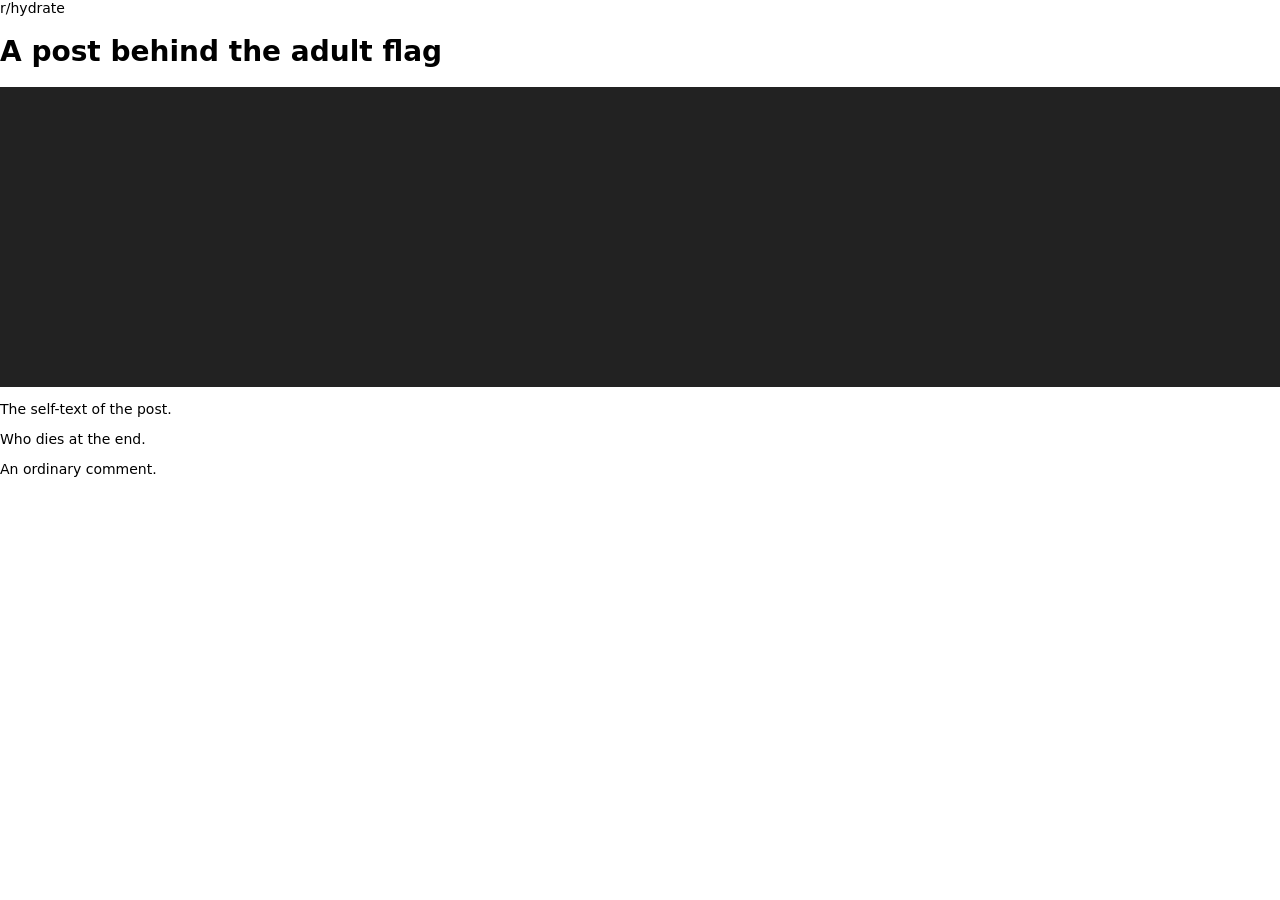
<file: tools/fixture/r/hydrate/index.html>
<!doctype html>
<!--
  The live-component half, and the reason the revealer presses a button instead
  of editing state.

  WHAT THIS MODELS, AND WHAT IT DOES NOT PROVE

  On device, Reddit's JavaScript is running and `<shreddit-blurred-container>`
  is a real component whose `slot="revealed"` child is a *lazily initialised*
  player. 1.4.0 cleared the container's state at document-start and 1.5.0 also
  renamed the rendered slot; both worked against a captured DOM with no scripts
  and both left post pages blank on device. The mechanism that fits: the reveal
  happened before the component upgraded, so the component never ran the code
  path that tells the media to load, and the reader got an empty box.

  The stub below reproduces exactly that: the player fills itself in only when
  the component reveals through its own path (`reveal()`, called by its button
  or by an attribute change it observes *after* upgrading). State cleared before
  upgrade leaves the slot rendered and the player empty.

  This is a model of a hypothesis, not a capture of the device. What it can
  prove is that the shipped script behaves correctly in that world AND in the
  no-definition world (../capture/). What it cannot prove is that this is the
  world the phone is in. See DESIGN.md.
-->
<html device="mobile"><head><meta charset="utf-8">
<meta name="viewport" content="width=device-width, initial-scale=1">
<title>r/hydrate</title>
<style>
  body { font: 14px system-ui; margin: 0; }
  #aspect { position: relative; width: 100%; height: 300px; }
  shreddit-blurred-container { display: block; height: 100%; }
</style></head>
<body>
<shreddit-app>
  <header id="site-header">r/hydrate</header>
  <shreddit-post id="post">
    <h1>A post behind the adult flag</h1>
    <div id="aspect">
      <shreddit-blurred-container mode="slot" reason="nsfw" embed-obscured="" blurred="" variant="default">
        <div slot="blurred"><div id="placeholder" style="height:300px;background:#222"></div></div>
        <div slot="revealed" style="height:100%">
          <lazy-player id="player"></lazy-player>
        </div>
      </shreddit-blurred-container>
    </div>
    <shreddit-blurred-container mode="wrap" reason="nsfw" embed-obscured="" blurred="" variant="default">
      <div slot="revealed"><p id="post-text">The self-text of the post.</p></div>
    </shreddit-blurred-container>
    <shreddit-blurred-container mode="wrap" reason="spoiler" blurred="" variant="default">
      <div slot="revealed"><p id="spoiler-text">Who dies at the end.</p></div>
    </shreddit-blurred-container>
  </shreddit-post>
  <div id="comments"><p id="comment-1">An ordinary comment.</p></div>
</shreddit-app>

<script>
  // The media, which only exists once something tells it to load. A real
  // shreddit-player fetches its bundle; this one just fills a box.
  class LazyPlayer extends HTMLElement {
    load() {
      if (this.dataset.loaded) return;
      this.dataset.loaded = '1';
      this.innerHTML = '<div id="media" style="height:300px;background:#0a7">the post</div>';
    }
  }
  customElements.define('lazy-player', LazyPlayer);

  // Defined late, as a bundle would be. Everything the app does at
  // document-start happens before this runs.
  window.__hydrate = function () {
    if (customElements.get('shreddit-blurred-container')) return;
    customElements.define('shreddit-blurred-container', class extends HTMLElement {
      static get observedAttributes() { return ['blurred', 'embed-obscured']; }
      connectedCallback() { this.upgraded = true; this.render(); }
      attributeChangedCallback() {
        if (!this.upgraded) return;      // pre-upgrade edits are not observed
        this.render();
        if (!this.gated()) this.reveal();
      }
      gated() {
        return this.hasAttribute('blurred') || this.hasAttribute('embed-obscured');
      }
      /** The only path that tells the media to load. */
      reveal() {
        for (const el of this.querySelectorAll('lazy-player')) el.load();
      }
      render() {
        const root = this.shadowRoot || this.attachShadow({ mode: 'open' });
        const blurred = this.gated();
        const name = (this.getAttribute('mode') === 'slot' && blurred) ? 'blurred' : 'revealed';
        root.innerHTML =
          '<style>.outer{position:relative;overflow:hidden;height:100%}' +
          '.inner{display:block;height:100%}.overlay{position:absolute;inset:0;z-index:2;' +
          'display:flex;align-items:center;justify-content:center}</style>' +
          '<div class="outer">' +
          (blurred ? '<div class="overlay"><button id="reveal-button">View NSFW content</button></div>' : '') +
          '<span class="inner' + (blurred ? ' blurred' : '') + '"' +
          (blurred ? ' style="filter:blur(40px)" aria-hidden="true"' : ' aria-hidden="false"') +
          '><slot name="' + name + '"></slot></span></div>';
        const button = root.getElementById('reveal-button');
        if (button) {
          button.addEventListener('click', () => {
            this.removeAttribute('blurred');
            this.removeAttribute('embed-obscured');
            this.render();
            this.reveal();          // what the app cannot do for itself
          });
        }
      }
    });
  };

  // The control: what 1.4.0 and 1.5.0 did. Clearing state before the
  // definition arrives leaves the slot rendered and the media never told.
  window.__editStateEarly = function () {
    for (const host of document.querySelectorAll('shreddit-blurred-container')) {
      host.removeAttribute('blurred');
      host.removeAttribute('embed-obscured');
      const root = host.shadowRoot;
      if (!root) continue;
      for (const s of root.querySelectorAll('slot[name="blurred"]')) s.setAttribute('name', 'revealed');
    }
  };

  window.__state = function () {
    const host = document.querySelector('shreddit-blurred-container[mode="slot"]');
    const media = document.getElementById('media');
    const inner = host && host.shadowRoot ? host.shadowRoot.querySelector('.inner') : null;
    const overlays = host && host.shadowRoot ? [...host.shadowRoot.querySelectorAll('.overlay')] : [];
    const box = id => {
      const el = document.getElementById(id);
      return el ? Math.round(el.getBoundingClientRect().height) : 0;
    };
    return {
      gated: !!(host && (host.hasAttribute('blurred') || host.hasAttribute('embed-obscured'))),
      mediaHeight: media ? Math.round(media.getBoundingClientRect().height) : 0,
      filter: inner ? getComputedStyle(inner).filter : null,
      buttonShown: overlays.some(o => getComputedStyle(o).display !== 'none'),
      textHeight: box('post-text'),
      spoilerBlurred: (() => {
        const s = document.querySelector('shreddit-blurred-container[reason="spoiler"]');
        const i = s && s.shadowRoot ? s.shadowRoot.querySelector('.inner') : null;
        return i ? getComputedStyle(i).filter !== 'none' : s.hasAttribute('blurred');
      })(),
    };
  };
</script>
</body></html>
</file>
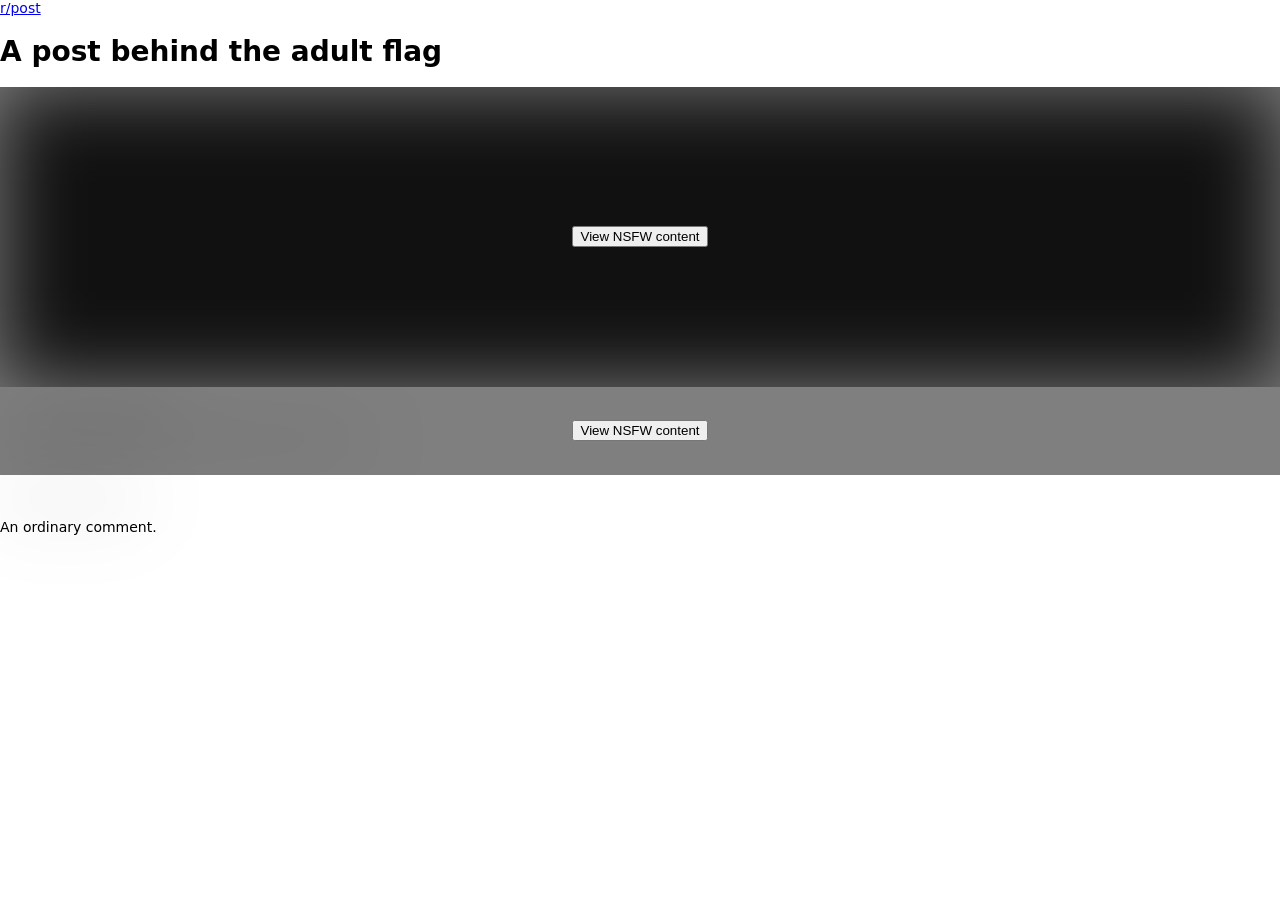
<file: tools/fixture/r/post/index.html>
<!doctype html>
<!--
  A post page with adult-flagged content, built from two DOMs the user captured
  on a real Reddit post (September 2026): the same page blocked, and then
  unblocked by pressing its own "View NSFW content" button. Scrubbed of the
  capturing user's identifiers and of Reddit's signed media URLs, which expire.

  The whole point of this fixture is the difference between the two captures:

    blocked    <shreddit-blurred-container mode="slot" reason="nsfw"
                   embed-obscured blurred variant="default">
               shadow: .overlay > button "View NSFW content"
                       span.inner.blurred style="filter:blur(40px)" aria-hidden
                         <slot name="blurred">
                       div.bg-scrim
    unblocked  <shreddit-blurred-container mode="slot" reason="nsfw"
                   variant="default">
               shadow: span.inner aria-hidden="false"
                         <slot name="revealed">

  In mode="slot" the real post is NOT blurred — it is assigned to no slot, so
  it does not render at all. That is the bug this fixture exists for: a page
  that reads fine in the feed and comes up empty once opened.

  The shadow roots here are declarative (<template shadowrootmode="open">) and
  NO custom element is defined, which reproduces the state the app cannot rule
  out on device: server-rendered markup whose definition has not hydrated, so
  nothing reacts to an attribute being removed. __defineHydrating() below adds
  a reactive stub for the other half of that question.

  The shadow stylesheets reproduce what the captured class names do —
  `absolute top-0 start-0 w-full h-full bg-scrim`, `h-[88px]` — because the
  real ones ship in a Reddit bundle this fixture cannot have.
-->
<html device="mobile"><head><meta charset="utf-8">
<meta name="viewport" content="width=device-width, initial-scale=1">
<title>r/post</title>
<style>
  body { font: 14px system-ui; margin: 0; }
  #post { padding: 0 0 12px; }
  #aspect { position: relative; width: 100%; height: 300px; overflow: hidden; }
  .cover { position: absolute; inset: 0; width: 100%; height: 100%; }
</style></head>
<body>
<shreddit-app>
  <header id="site-header"><a href="/r/post/">r/post</a></header>

  <shreddit-post id="post">
    <h1 id="post-title">A post behind the adult flag</h1>

    <!-- the media: mode="slot", the case no stylesheet can reach -->
    <div id="aspect">
      <shreddit-blurred-container mode="slot" reason="nsfw" embed-obscured="" blurred="" variant="default">
        <template shadowrootmode="open">
          <style>
            .outer { position: relative; width: 100%; height: 100%; overflow: hidden; }
            .overlay { position: absolute; inset: 0; display: flex; align-items: center;
                       justify-content: center; z-index: 2; }
            .inner { display: block; width: 100%; height: 100%; }
            .bg-scrim { position: absolute; top: 0; left: 0; width: 100%; height: 100%;
                        background: rgba(0,0,0,.5); z-index: 1; }
          </style>
          <div class=" outer xs:rounded-t-4 xs:rounded-b-4 h-full ">
            <div data-ignore-click-interception="" class="overlay">
              <button id="reveal-button" rpl="" class=" button-small button-media items-center justify-center button inline-flex ">
                <span class="flex items-center justify-center"><span class="flex items-center gap-xs">View NSFW content</span></span>
              </button>
            </div>
            <span aria-live="polite" class=" inner blurred " style="filter:blur(40px);" aria-hidden="true">
              <slot name="blurred"></slot>
            </span>
            <div class="absolute top-0 start-0 w-full h-full bg-scrim"></div>
          </div>
        </template>

        <div slot="blurred" class="">
          <div class="cover" style="background:#222">
            <img id="placeholder" alt="" role="presentation" class="cover"
                 src="[data-uri]">
          </div>
        </div>

        <div slot="revealed" class="nd:h-0 h-full">
          <div id="post-media" class="cover" style="background:#0a7">the post</div>
        </div>
      </shreddit-blurred-container>
    </div>

    <!-- the self-text: mode="wrap", blurred in place and clamped to 88px -->
    <div class="text-neutral-content">
      <shreddit-blurred-container mode="wrap" reason="nsfw" is-richtext-content="" embed-obscured="" blurred="" variant="default">
        <template shadowrootmode="open">
          <style>
            .outer { position: relative; overflow: hidden; }
            .h-\[88px\] { height: 88px; }
            .overlay { position: absolute; inset: 0; display: flex; align-items: center;
                       justify-content: center; z-index: 2; }
            .inner { display: block; }
            .bg-scrim { position: absolute; top: 0; left: 0; width: 100%; height: 100%;
                        background: rgba(0,0,0,.5); z-index: 1; }
          </style>
          <div class=" outer xs:rounded-t-4 xs:rounded-b-4 h-[88px] ">
            <div data-ignore-click-interception="" class="overlay">
              <button rpl="" class=" button-small button-media button inline-flex ">
                <span class="flex items-center gap-xs">View NSFW content</span>
              </button>
            </div>
            <span aria-live="polite" class=" inner blurred " style="filter:blur(40px);" aria-hidden="true">
              <slot name="revealed"></slot>
            </span>
            <div class="absolute top-0 start-0 w-full h-full bg-scrim"></div>
          </div>
        </template>

        <div slot="revealed" class="nd:h-[88px] h-full">
          <div id="post-text" class="md text-14-scalable">
            <p>Line one of the self-text.</p>
            <p style="height:120px">A body long enough that an 88px clamp would cut it.</p>
          </div>
        </div>
      </shreddit-blurred-container>
    </div>

    <!-- a spoiler blur: the poster's doing, not the age gate. Must survive. -->
    <shreddit-blurred-container mode="wrap" reason="spoiler" blurred="" variant="default">
      <template shadowrootmode="open">
        <style>.inner { display: block; }</style>
        <div class="outer">
          <span aria-live="polite" class=" inner blurred " style="filter:blur(40px);" aria-hidden="true">
            <slot name="revealed"></slot>
          </span>
        </div>
      </template>
      <div slot="revealed"><p id="spoiler-text">Who dies at the end.</p></div>
    </shreddit-blurred-container>
  </shreddit-post>

  <div id="comments"><p id="comment-1">An ordinary comment.</p></div>
</shreddit-app>

<script>
  // What the reader actually gets: is the real post assigned to a rendered
  // slot, does it occupy space, is it unblurred, and is it the thing under
  // the finger rather than a button on top of it?
  function stateOf(id) {
    var el = document.getElementById(id);
    if (!el) return { present: false };
    var box = el.getBoundingClientRect();
    var host = el.closest('shreddit-blurred-container');
    var slotted = el.closest('[slot]');
    var filter = '';
    var node = el;
    // The blur is applied inside the shadow root, so walk the composed path
    // rather than the DOM ancestors.
    var span = host && host.shadowRoot ? host.shadowRoot.querySelector('.inner') : null;
    if (span) filter = getComputedStyle(span).filter;
    // What is under the finger. Probed at the host's centre as well as the
    // target's own, because a withheld post has no box of its own to probe —
    // which is the whole symptom.
    function at(rect) {
      if (!rect || rect.width <= 0 || rect.height <= 0) return null;
      var x = rect.left + rect.width / 2, y = rect.top + rect.height / 2;
      var hit = document.elementFromPoint(x, y);
      // elementFromPoint returns the host for anything inside a shadow root.
      if (hit === host && host.shadowRoot) hit = host.shadowRoot.elementFromPoint(x, y);
      if (!hit) return null;
      // Report the tap target rather than whichever span inside it the point
      // happened to land on.
      var target = hit.closest ? hit.closest('button, .overlay') : null;
      if (target) return target.id || target.className;
      return hit.id || hit.className;
    }
    var topmost = at(box);
    var hostTopmost = host ? at(host.getBoundingClientRect()) : null;
    return {
      present: true,
      assigned: !!(slotted && slotted.assignedSlot),
      height: Math.round(box.height),
      filter: filter,
      topmost: topmost,
      hostTopmost: hostTopmost,
      hostBlurred: !!(host && (host.hasAttribute('blurred') || host.hasAttribute('embed-obscured')))
    };
  }
  window.__mediaState = function () { return stateOf('post-media'); };
  window.__textState = function () { return stateOf('post-text'); };
  window.__spoilerState = function () { return stateOf('spoiler-text'); };

  // The other half of the question the app cannot answer on device: what
  // happens when the definition DOES arrive and re-renders from its own
  // attributes. A reactive stub, deliberately minimal.
  window.__defineHydrating = function () {
    if (customElements.get('shreddit-blurred-container')) return;
    customElements.define('shreddit-blurred-container', class extends HTMLElement {
      static get observedAttributes() { return ['blurred', 'embed-obscured']; }
      connectedCallback() { this.render(); }
      attributeChangedCallback() { this.render(); }
      render() {
        var root = this.shadowRoot || this.attachShadow({ mode: 'open' });
        var blurred = this.hasAttribute('blurred') || this.hasAttribute('embed-obscured');
        var name = (this.getAttribute('mode') === 'slot' && blurred) ? 'blurred' : 'revealed';
        root.innerHTML =
          '<style>.outer{position:relative;overflow:hidden}.inner{display:block;height:100%}' +
          '.h-full{height:100%}.h-\\[88px\\]{height:88px}' +
          '.overlay{position:absolute;inset:0;z-index:2}</style>' +
          '<div class="outer ' + (blurred ? 'h-[88px]' : 'h-full') + '">' +
          (blurred ? '<div class="overlay"><button>View NSFW content</button></div>' : '') +
          '<span class="inner' + (blurred ? ' blurred' : '') + '"' +
          (blurred ? ' style="filter:blur(40px)" aria-hidden="true"' : ' aria-hidden="false"') +
          '><slot name="' + name + '"></slot></span></div>';
      }
    });
  };

  // A container that arrives after load, as it does on an SPA route change.
  window.__injectLateBlurred = function () {
    var host = document.createElement('shreddit-blurred-container');
    host.setAttribute('mode', 'slot');
    host.setAttribute('reason', 'nsfw');
    host.setAttribute('embed-obscured', '');
    host.setAttribute('blurred', '');
    var revealed = document.createElement('div');
    revealed.setAttribute('slot', 'revealed');
    revealed.innerHTML = '<div id="late-media" style="height:80px;background:#0a7">late post</div>';
    var blurredChild = document.createElement('div');
    blurredChild.setAttribute('slot', 'blurred');
    blurredChild.innerHTML = '<div style="height:80px;background:#222"></div>';
    host.appendChild(blurredChild);
    host.appendChild(revealed);
    if (!customElements.get('shreddit-blurred-container')) {
      var root = host.attachShadow({ mode: 'open' });
      root.innerHTML =
        '<style>.inner{display:block}</style>' +
        '<div class="outer"><div class="overlay"><button>View NSFW content</button></div>' +
        '<span class="inner blurred" style="filter:blur(40px)" aria-hidden="true">' +
        '<slot name="blurred"></slot></span></div>';
    }
    document.getElementById('comments').appendChild(host);
  };
</script>
</body></html>
</file>
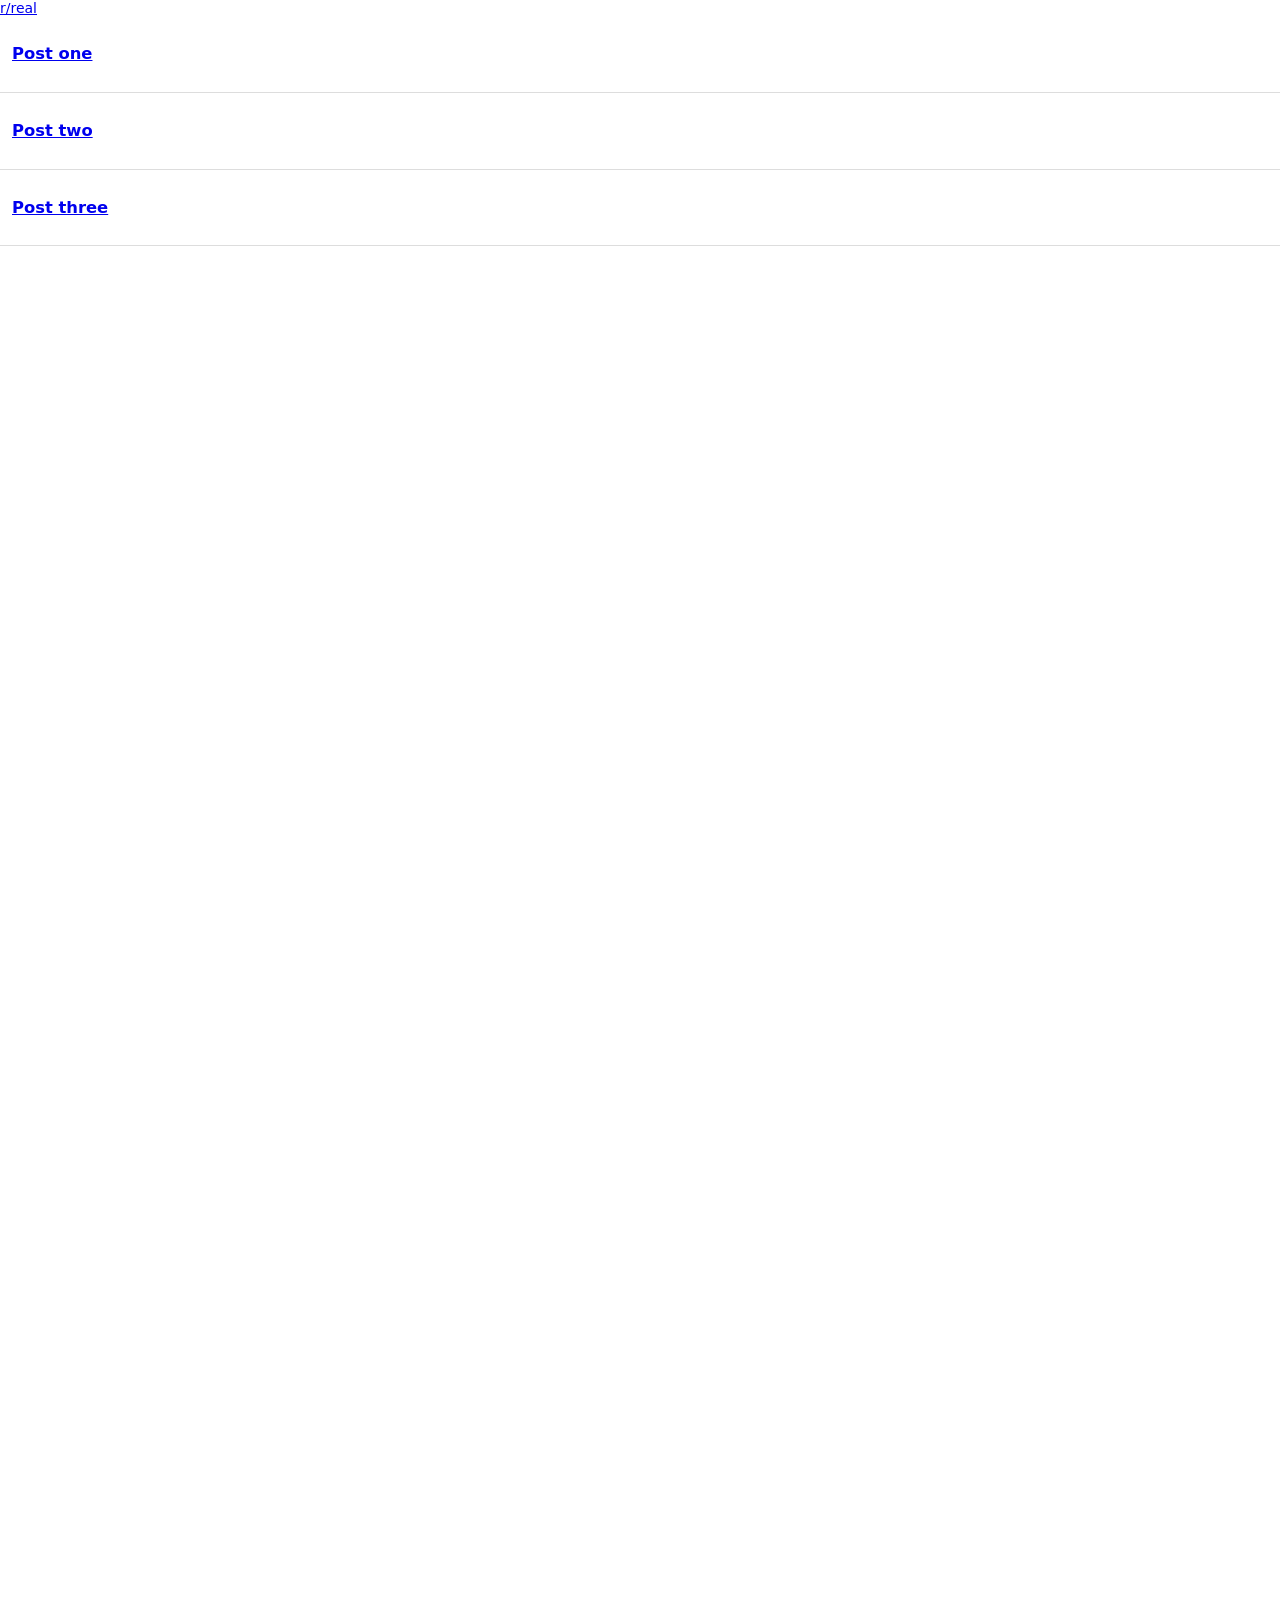
<file: tools/fixture/r/real/index.html>
<!doctype html>
<!--
  Built from a DOM captured on a real Reddit page with the overlay up
  (September 2026), scrubbed of the capturing user's identifiers. This is the
  markup the app actually has to defeat; the userscript-derived fixture in
  ../privacy/ matched none of it.

  Two things make this fixture faithful rather than decorative:

  1. The stub rpl-dialog / rpl-bottom-sheet below do what Reddit's do: stamp
     the <template> into a shadow root as a native <dialog> and call
     showModal(). That puts the dialog in the top layer and makes the rest of
     the document INERT — which is the "nothing is clickable" the user saw.
     display:none does not undo that; only close() or removal does.

  2. The overlay does not arrive with the page. Reddit fetches it later from
     /svc/shreddit/partial/…/activate-experience and slots the response in.
     The fixture reproduces that with a delayed injection, so the observer —
     not the document-start stylesheet — is what gets tested.
-->
<html device="mobile"><head><meta charset="utf-8">
<meta name="viewport" content="width=device-width, initial-scale=1">
<title>r/real</title>
<style>
  body { font: 14px system-ui; margin: 0; }
  .post { padding: 12px; border-bottom: 1px solid #ddd; }
  configured-xpromo-modal { display: block; }
</style></head>
<body>
<shreddit-app>
  <header id="site-header"><a href="/r/real/">r/real</a></header>
  <div class="post" id="post-1"><h3><a id="post-link" href="/r/real/comments/abc/one/">Post one</a></h3></div>
  <div class="post" id="post-2"><h3><a href="/r/real/comments/def/two/">Post two</a></h3></div>
  <div class="post" id="post-3"><h3><a href="/r/real/comments/ghi/three/">Post three</a></h3></div>
  <div style="height:2000px"></div>

  <!-- as shipped: empty until the experience partial is fetched -->
  <faceplate-partial name="ActivateExperience_Zfxklh"
      src="/svc/shreddit/partial/Zfxklh/activate-experience?query=%7B%7D"
      loading="programmatic"></faceplate-partial>
</shreddit-app>

<script>
  // Stub of Reddit's rpl-dialog / rpl-bottom-sheet: template -> shadow
  // <dialog> -> showModal(). Faithful in the one respect that matters.
  function defineModal(tag) {
    customElements.define(tag, class extends HTMLElement {
      connectedCallback() {
        if (this.shadowRoot) return;
        var root = this.attachShadow({ mode: 'open' });
        var tpl = this.querySelector('template');
        var dlg = document.createElement('dialog');
        dlg.id = 'live-' + tag;
        if (tpl) dlg.appendChild(tpl.content.cloneNode(true));
        root.appendChild(dlg);
        // Reddit's element carries style="display:none" on the host and still
        // shows — the visible thing is the top-layer dialog. Reproduce that.
        this.style.display = 'none';
        try { dlg.showModal(); } catch (e) {}
        window.__lastDialog = dlg;
      }
    });
  }
  defineModal('rpl-dialog');
  defineModal('rpl-bottom-sheet');

  var APP_MODAL = "<configured-xpromo-modal data-faceplate-tracking-context=\"{}\" actioned=\"\">\n      <rpl-bottom-sheet dialog-id=\"configured-xpromo-mweb3x_feeds_blocking_xpromo_lo_page_fade\" dialog-classname=\"configured-xpromo configured-xpromo-bottom-sheet\" handle-position=\"hidden\" persist-on-reconnect=\"\" blocking=\"\"  style=\"display: none;\" label=\"\" open-state=\"normal\" elevation=\"md\" open=\"\">\n        \n    <template>\n    \n          <rpl-modal-card class=\"bg-transparent\" reverse-buttons=\"\">\n            \n    <div class=\"flex flex-col gap-sm\">\n      <div class=\"flex gap-md\">\n        <img alt=\"Reddit app icon\" width=\"80\" height=\"80\"> <div class=\"flex flex-col gap-xs justify-end pb-2xs\">\n    \n    <div class=\"flex flex-row items-center gap-xs text-caption-1 font-semibold text-neutral-content-weak\">\n      <svg width=\"11\" height=\"24\"></svg>\n      <span class=\"text-center\">\n        Editors\u2019<br>Choice\n      </span>\n      <svg width=\"11\" height=\"24\"></svg>\n    </div>\n   <span class=\"inline-flex gap-2xs h-md\" aria-label=\"average user rating of reddit app out of 5 stars: 4.8\">\n     <span class=\"relative\">\n          <svg width=\"11\" height=\"24\"></svg>\n          <span class=\"absolute inset-0 overflow-hidden w-[100%]\">\n                <svg width=\"11\" height=\"24\"></svg>\n              </span>\n        </span> <span class=\"relative\">\n          <svg width=\"11\" height=\"24\"></svg>\n          <span class=\"absolute inset-0 overflow-hidden w-[100%]\">\n                <svg width=\"11\" height=\"24\"></svg>\n              </span>\n        </span> <span class=\"relative\">\n          <svg width=\"11\" height=\"24\"></svg>\n          <span class=\"absolute inset-0 overflow-hidden w-[100%]\">\n                <svg width=\"11\" height=\"24\"></svg>\n              </span>\n        </span> <span class=\"relative\">\n          <svg width=\"11\" height=\"24\"></svg>\n          <span class=\"absolute inset-0 overflow-hidden w-[100%]\">\n                <svg width=\"11\" height=\"24\"></svg>\n              </span>\n        </span> <span class=\"relative\">\n          <svg width=\"11\" height=\"24\"></svg>\n          <span class=\"absolute inset-0 overflow-hidden w-[80%]\">\n                <svg width=\"11\" height=\"24\"></svg>\n              </span>\n        </span>\n  </span>\n    \n  </div>\n      </div>\n      <div class=\"flex flex-col gap-xs\">\n        <h1 class=\"text-title-1 m-0 text-neutral-content-strong\">Get the best of Reddit in the app</h1>\n        <p class=\"text-body-1 m-0 text-neutral-content-weak\">Personalize your feed, discover more of what you like, and join your favorite communities.</p>\n        \n      </div>\n    </div>\n    \n                \n    <a rpl=\"\" class=\"app-link no-underline hover:no-underline\nbutton-large px-[calc(var(--rem16)-var(--button-border-width,0px))]\nbutton-primarynext\n\n\n\nitems-center justify-center\nbutton inline-flex \" data-testid=\"primary-button\" href=\"https://reddit.onelink.me/MRHZ?deep_link_value=https%3A%2F%2Fwww.reddit.com%2F&amp;af_dp=reddit%3A%2F%2Freddit%2F&amp;base_url=%2F&amp;mweb_loid=REDACTED&amp;mweb_loid=REDACTED&amp;referrer_domain=www.reddit.com&amp;referrer_url=REDACTED&amp;pid=xpromo&amp;c=no_amp_test&amp;af_channel=xpromo&amp;af_keywords=no_amp&amp;af_sub1=mweb3x&amp;af_sub4=page_fade_blocking&amp;af_sub2=page_fade_blocking&amp;action_info_type=global_feeds_30_sec\" rel=\"nofollow\" slot=\"primary-button\"><span class=\"flex items-center justify-center\">\n      \n      <span class=\"flex items-center gap-xs\">Get the Reddit App\n      \n    \n    <ac-manipulate-href nonce=\"pWQi4vs67Bj3vDHgJbq2Eo-n\" once=\"\" payload=\"?$referrer\" target=\"closest([href])\" trigger=\"init\"></ac-manipulate-href>\n    \n    <ac-publish nonce=\"pWQi4vs67Bj3vDHgJbq2Eo-n\" topic=\"trigger_educational_deeplink_prompt\" trigger-elem=\"closest([href])\" trigger=\"click\"></ac-publish>\n  <ac-track nonce=\"pWQi4vs67Bj3vDHgJbq2Eo-n\" data-faceplate-tracking-context=\"{}\" san=\"xpromo|click|page_fade_blocking\" trigger-elem=\"closest(button, a)\" trigger=\"click\"></ac-track></span>\n    </span>\n    </a>\n  \n                \n                \n              \n            <ac-track nonce=\"pWQi4vs67Bj3vDHgJbq2Eo-n\" once=\"\" san=\"xpromo|view|page_fade_blocking\" trigger=\"view\"></ac-track>\n            <ac-gql-mutate nonce=\"pWQi4vs67Bj3vDHgJbq2Eo-n\" once=\"\" operation=\"StoreUxtargetingAction\" trigger=\"view\" variables=\"{&quot;input&quot;:{&quot;action&quot;:&quot;VIEW&quot;,&quot;eligibleExperience&quot;:{&quot;experience&quot;:&quot;STRING_ID_EXPERIENCE&quot;,&quot;experienceName&quot;:&quot;mweb3x_feeds_blocking_xpromo_lo_page_fade&quot;}}}\"></ac-gql-mutate>\n          </rpl-modal-card>\n        \n    </template>\n  \n      </rpl-bottom-sheet>\n\n      \n      \n      \n    <!----></configured-xpromo-modal>";
  var NSFW_MODAL = "<configured-xpromo-modal data-faceplate-tracking-context=\"{}\" actioned=\"\">\n      <rpl-dialog dialog-id=\"configured-xpromo-bypassable_xpromo_nsfw_bypassable\" dialog-classname=\"configured-xpromo configured-xpromo-modal\" overlay-blur=\"\" persist-on-reconnect=\"\" blocking=\"\"  label=\"\" variant=\"plain\" style=\"display: none;\" open=\"\">\n        \n    <template>\n    \n          <rpl-modal-card class=\"max-w-[calc(100vw-var(--size-2xl))]\" reverse-buttons=\"\">\n            \n            <div slot=\"title-graphic\" class=\"text-category-nsfw w-xl h-xl\">\n                  <svg width=\"11\" height=\"24\"></svg>\n                </div>\n            <h3 slot=\"title\" class=\"m-0\"><span>Mature Content</span></h3>\n            <p class=\"text-neutral-content text-body-2 m-0\">\n                  <span>This page may contain mature or adult content. To continue, log in to your account or confirm you're over 18.</span>\n                </p>\n            <p class=\"text-neutral-content text-body-2 m-0 mt-md\" dir=\"auto\">\n                  By continuing, you also agree that use of this site constitutes acceptance of\n    <a rpl=\"\" class=\" a\n  \n  \n  \n  no-visited\n  no-underline hover:no-underline\n  \n  cursor-pointer\" href=\"https://www.redditinc.com/policies/user-agreement\" target=\"_blank\">Reddit\u2019s User Agreement</a>\n    and acknowledgement of our\n    <a rpl=\"\" class=\" a\n  \n  \n  \n  no-visited\n  no-underline hover:no-underline\n  \n  cursor-pointer\" href=\"https://www.redditinc.com/policies/privacy-policy\" target=\"_blank\">Privacy Policy</a>.\n                </p>\n            \n    <a rpl=\"\" class=\"app-link no-underline hover:no-underline\nbutton-medium px-[calc(var(--rem12)-var(--button-border-width,0px))]\nbutton-primarynext\n\n\n\nitems-center justify-center\nbutton inline-flex \" data-testid=\"primary-button\" href=\"https://reddit.onelink.me/MRHZ?deep_link_value=https%3A%2F%2Fwww.reddit.com%2Fr%2Fsex%2F&amp;af_dp=reddit%3A%2F%2Freddit%2Fr%2Fsex%2F&amp;base_url=%2Fr%2Fsex%2F&amp;mweb_loid=REDACTED&amp;mweb_loid=REDACTED&amp;referrer_domain=www.reddit.com&amp;referrer_url=REDACTED&amp;pid=xpromo&amp;c=no_amp_test&amp;af_channel=xpromo&amp;af_keywords=no_amp&amp;af_sub1=mweb3x&amp;af_sub4=bypassable_xpromo_nsfw_bypassable&amp;af_sub2=bypassable_xpromo_nsfw_bypassable\" rel=\"nofollow\" slot=\"primary-button\"><span class=\"flex items-center justify-center\">\n      \n      <span class=\"flex items-center gap-xs\">Get the Reddit App\n      \n    \n    <ac-manipulate-href nonce=\"pa5ptrAuBLjFcfYf4OiIfiBz\" once=\"\" payload=\"?$referrer\" target=\"closest([href])\" trigger=\"init\"></ac-manipulate-href>\n    \n    <ac-publish nonce=\"pa5ptrAuBLjFcfYf4OiIfiBz\" topic=\"trigger_educational_deeplink_prompt\" trigger-elem=\"closest([href])\" trigger=\"click\"></ac-publish>\n  <ac-track nonce=\"pa5ptrAuBLjFcfYf4OiIfiBz\" data-faceplate-tracking-context=\"{}\" san=\"xpromo|click|bypassable_xpromo_nsfw_bypassable\" trigger-elem=\"closest(button, a)\" trigger=\"click\"></ac-track></span>\n    </span>\n    </a>\n  \n            <button rpl=\"\" class=\"\nbutton-medium px-[calc(var(--rem12)-var(--button-border-width,0px))]\nbutton-bordered\n\n\n\nitems-center justify-center\nbutton inline-flex \" slot=\"secondary-button\">\n      <span class=\"flex items-center justify-center\">\n      \n      <span class=\"flex items-center gap-xs\">\n        Yes, I'm Over 18\n        <ac-set-cookie nonce=\"pa5ptrAuBLjFcfYf4OiIfiBz\" country=\"CA\" name=\"over18\" options=\"{&quot;expires&quot;:365,&quot;httpOnly&quot;:false}\" value=\"true\" trigger-elem=\"closest(button, a)\" trigger=\"click\"></ac-set-cookie>\n        <ac-track nonce=\"pa5ptrAuBLjFcfYf4OiIfiBz\" once=\"\" san=\"xpromo|dismiss|bypassable_xpromo_nsfw_bypassable\" trigger-elem=\"closest(button, a)\" trigger=\"click\"></ac-track> <ac-gql-mutate nonce=\"pa5ptrAuBLjFcfYf4OiIfiBz\" once=\"\" operation=\"StoreUxtargetingAction\" trigger-elem=\"closest(button, a)\" trigger=\"click\" variables=\"{&quot;input&quot;:{&quot;action&quot;:&quot;DISMISS&quot;,&quot;eligibleExperience&quot;:{&quot;experience&quot;:&quot;STRING_ID_EXPERIENCE&quot;,&quot;experienceName&quot;:&quot;bypassable_xpromo_nsfw_bypassable&quot;}}}\" keepalive=\"\"></ac-gql-mutate>\n        <ac-call nonce=\"pa5ptrAuBLjFcfYf4OiIfiBz\" once=\"\" method=\"location.reload\" target=\"window\" trigger-elem=\"closest(button, a)\" trigger=\"event(ac-load({&quot;operation&quot;:&quot;StoreUxtargetingAction&quot;}))\"></ac-call>\n      </span>\n    </span>\n    \n    </button>\n            <button rpl=\"\" class=\"\nbutton-medium px-[calc(var(--rem12)-var(--button-border-width,0px))]\nbutton-plain\n\n\n\nitems-center justify-center\nbutton inline-flex \" slot=\"tertiary-button\">\n      <span class=\"flex items-center justify-center\">\n      \n      <span class=\"flex items-center gap-xs\">Go to Home<ac-track nonce=\"pa5ptrAuBLjFcfYf4OiIfiBz\" once=\"\" san=\"xpromo|dismiss|bypassable_xpromo_nsfw_bypassable\" trigger-elem=\"closest(button, a)\" trigger=\"click\"></ac-track><ac-call nonce=\"pa5ptrAuBLjFcfYf4OiIfiBz\" delay=\"100\" method=\"location.assign(https://www.reddit.com)\" target=\"window\" trigger-elem=\"closest(button, a)\" trigger=\"click\"></ac-call></span>\n    </span>\n    \n    </button>\n            <ac-track nonce=\"pa5ptrAuBLjFcfYf4OiIfiBz\" once=\"\" san=\"xpromo|view|bypassable_xpromo_nsfw_bypassable\" trigger=\"view\"></ac-track>\n            <ac-gql-mutate nonce=\"pa5ptrAuBLjFcfYf4OiIfiBz\" once=\"\" operation=\"StoreUxtargetingAction\" trigger=\"view\" variables=\"{&quot;input&quot;:{&quot;action&quot;:&quot;VIEW&quot;,&quot;eligibleExperience&quot;:{&quot;experience&quot;:&quot;STRING_ID_EXPERIENCE&quot;,&quot;experienceName&quot;:&quot;bypassable_xpromo_nsfw_bypassable&quot;}}}\"></ac-gql-mutate>\n          </rpl-modal-card>\n        \n    </template>\n  \n      </rpl-dialog>\n\n      \n      \n      \n    <!----></configured-xpromo-modal>";

  // The programmatic partial "arriving". Returns the host it inserted.
  window.__activateExperience = function (which) {
    var partial = document.querySelector('faceplate-partial[name^="ActivateExperience"]');
    var tmp = document.createElement('div');
    tmp.innerHTML = (which === 'nsfw') ? NSFW_MODAL : APP_MODAL;
    var host = tmp.firstElementChild;
    partial.appendChild(host);
    return host;
  };

  // Is the page inert right now? A modal dialog in the top layer makes every
  // other element non-hit-testable and unfocusable.
  // The app is expected to PRESS Reddit's confirmation rather than delete it:
  // the button's own handlers are what record the dismissal server-side, and
  // that is what makes Reddit send the post's media. Nothing here acts on the
  // click; the count is the assertion.
  window.__over18Clicks = 0;
  document.addEventListener('click', function (e) {
    // composedPath, because the dialog's content lives in a shadow root and a
    // retargeted event.target would be the host element instead.
    var path = e.composedPath ? e.composedPath() : [e.target];
    for (var i = 0; i < path.length; i++) {
      var el = path[i];
      if (el && el.querySelector && el.querySelector('ac-set-cookie[name="over18"]')) {
        window.__over18Clicks++;
        return;
      }
    }
  }, true);

  window.__pageInert = function () {
    var link = document.getElementById('post-link');
    var r = link.getBoundingClientRect();
    var hit = document.elementFromPoint(r.left + 5, r.top + 5);
    var focusable = (function () { try { link.focus(); return document.activeElement === link; } catch (e) { return false; } })();
    return { hitIsLink: hit === link, focusable: focusable,
             openDialogs: (function () {
               var n = 0;
               (function walk(node) {
                 var ds = node.querySelectorAll ? node.querySelectorAll('dialog[open]') : [];
                 n += ds.length;
                 var all = node.querySelectorAll ? node.querySelectorAll('*') : [];
                 for (var i = 0; i < all.length; i++) if (all[i].shadowRoot) walk(all[i].shadowRoot);
               })(document);
               return n;
             })() };
  };
</script>
</body></html>
</file>
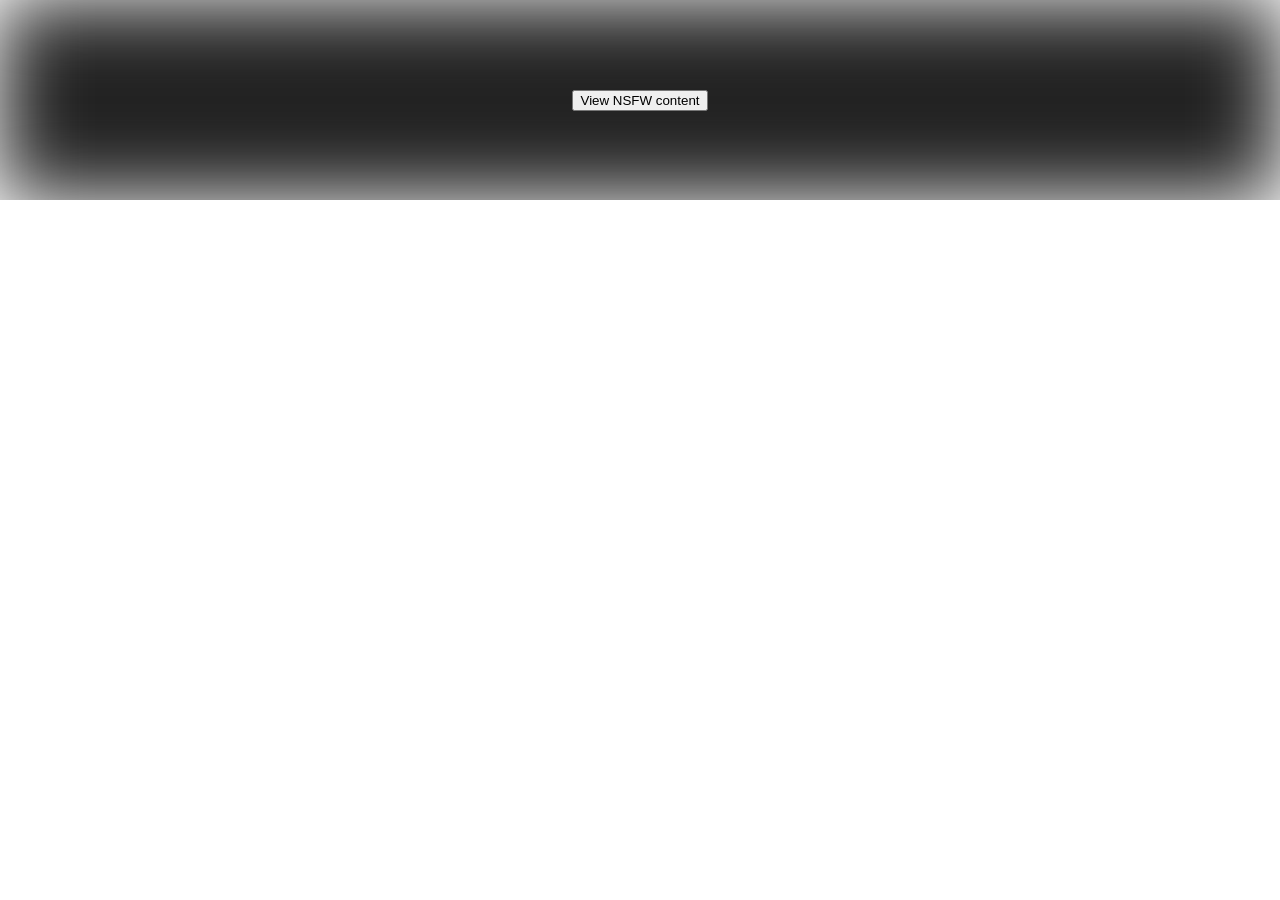
<file: tools/fixture/r/stubborn/index.html>
<!doctype html>
<!--
  The case where the app is simply wrong about what will work.

  A gated container whose revealed child is empty: nothing the revealer does
  can produce content here. What it must NOT do is leave the reader looking at
  a blank box with no way to tap through — which is exactly what 1.5.0 shipped,
  because it hid the button before checking whether the reveal had worked.
-->
<html device="mobile"><head><meta charset="utf-8">
<title>r/stubborn</title>
<style>
  body { font: 14px system-ui; margin: 0; }
  .outer { position: relative; height: 200px; }
  .overlay { position: absolute; inset: 0; display: flex; align-items: center;
             justify-content: center; z-index: 2; }
  .inner { display: block; height: 100%; }
</style></head>
<body><shreddit-app>
<shreddit-blurred-container mode="slot" reason="nsfw" embed-obscured="" blurred="" variant="default">
  <template shadowrootmode="open">
    <style>
      .outer { position: relative; height: 200px; overflow: hidden; }
      .overlay { position: absolute; inset: 0; display: flex; align-items: center;
                 justify-content: center; z-index: 2; }
      .inner { display: block; height: 100%; }
    </style>
    <div class="outer">
      <div class="overlay"><button id="reveal-button">View NSFW content</button></div>
      <span class="inner blurred" style="filter:blur(40px);" aria-hidden="true">
        <slot name="blurred"></slot>
      </span>
    </div>
  </template>
  <div slot="blurred"><div style="height:200px;background:#222"></div></div>
  <!-- present, and empty: the reveal has nothing to give -->
  <div slot="revealed"></div>
</shreddit-blurred-container>
<script>
  window.__state = function () {
    const host = document.querySelector('shreddit-blurred-container');
    const overlays = host.shadowRoot ? [...host.shadowRoot.querySelectorAll('.overlay')] : [];
    const slot = host.shadowRoot ? host.shadowRoot.querySelector('slot') : null;
    const placeholder = host.querySelector('[slot="blurred"] div');
    return {
      buttonShown: overlays.some(o => getComputedStyle(o).display !== 'none'),
      slotName: slot ? slot.getAttribute('name') : null,
      // The real question: is the reader looking at the blurred placeholder
      // again, or at an empty frame?
      placeholderHeight: placeholder ? Math.round(placeholder.getBoundingClientRect().height) : 0,
    };
  };
</script>
</shreddit-app></body></html>
</file>
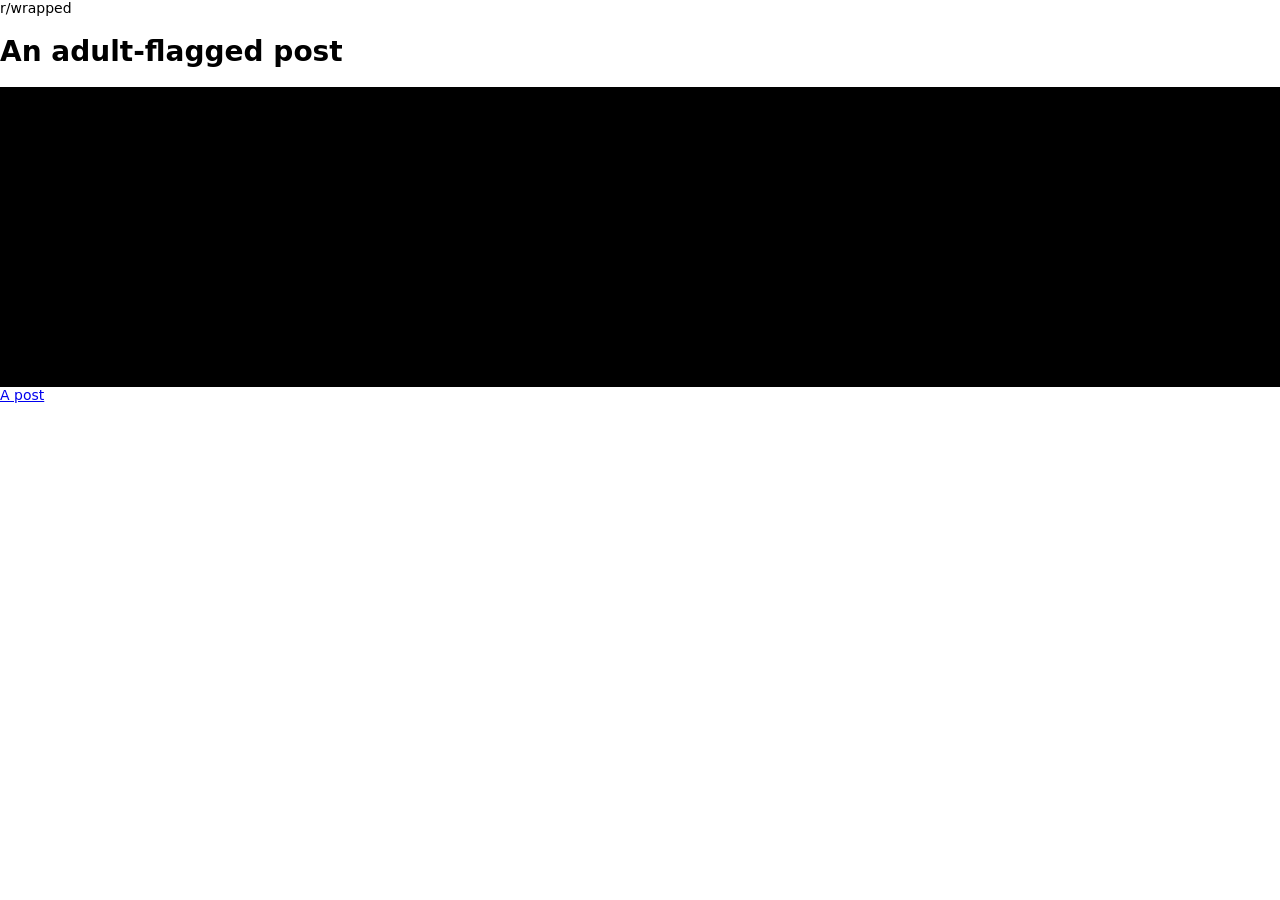
<file: tools/fixture/r/wrapped/index.html>
<!doctype html>
<!--
  The hypothesis that the prompt remover is eating the post.

  Symptom, reported three releases running: an adult-flagged post opens as a
  black box with nothing in it, and the ONLY setting that changes anything is
  "Remove app prompts and the 18+ wall" — not the reveal, not the network
  blocking. Against the captured page the suppressor removes nothing at all, so
  whatever it is removing arrives at runtime, and the one runtime-delivered
  thing it removes is the experience partial's `<configured-xpromo-modal>`.

  So: what if, on a post page, that response carries the post as well as the
  wall? Removing the wrapper would take both, and the frame it leaves behind is
  `bg-black` — a black box with no content and no button. Exactly the report.

  This fixture builds that shape. It is a model of a hypothesis, not a capture;
  what it pins down is the rule, which holds either way: **removing a prompt
  must never remove content.**
-->
<html device="mobile"><head><meta charset="utf-8">
<title>r/wrapped</title>
<style>
  body { font: 14px system-ui; margin: 0; }
  /* As Reddit's media frame is: fixed aspect, clipped. Without the clip the
     revealed media paints over the link this fixture hit-tests. */
  #frame { background: #000; height: 300px; position: relative; overflow: hidden; }
  configured-xpromo-modal { display: block; }
</style></head>
<body><shreddit-app>
  <header id="site-header">r/wrapped</header>
  <shreddit-post id="post">
    <h1 id="title">An adult-flagged post</h1>
    <div id="frame" slot="post-media-container"></div>
  </shreddit-post>
  <div class="post" id="post-1"><a id="post-link" href="/r/wrapped/comments/a/">A post</a></div>

  <faceplate-partial name="ActivateExperience_Zfxklh"
      src="/svc/shreddit/partial/Zfxklh/activate-experience" loading="programmatic"></faceplate-partial>

<script>
  // Reddit's rpl components: template -> shadow <dialog> -> showModal(), which
  // makes the rest of the document inert.
  customElements.define('rpl-dialog', class extends HTMLElement {
    connectedCallback() {
      if (this.shadowRoot) return;
      const root = this.attachShadow({ mode: 'open' });
      const dlg = document.createElement('dialog');
      const tpl = this.querySelector('template');
      if (tpl) dlg.appendChild(tpl.content.cloneNode(true));
      root.appendChild(dlg);
      try { dlg.showModal(); } catch (e) {}
    }
  });

  // The response: the wall AND the post's media, in one wrapper.
  window.__activateWrapped = function () {
    const modal = document.createElement('configured-xpromo-modal');
    modal.setAttribute('dialog-id', 'configured-xpromo-nsfw');
    modal.innerHTML =
      '<rpl-dialog blocking open dialog-classname="configured-xpromo nsfw">' +
      '  <template><h2>You must be 18+ to view this community</h2>' +
      '  <button id="over18">Yes, I\'m Over 18</button></template>' +
      '</rpl-dialog>' +
      '<shreddit-blurred-container mode="slot" reason="nsfw" embed-obscured="" blurred="">' +
      '  <div slot="blurred"><div style="height:300px;background:#222"></div></div>' +
      '  <div slot="revealed"><div id="media" style="height:300px;background:#0a7">the post</div></div>' +
      '</shreddit-blurred-container>';
    document.getElementById('frame').appendChild(modal);
  };

  window.__state = function () {
    const modal = document.querySelector('configured-xpromo-modal');
    const container = document.querySelector('shreddit-blurred-container');
    const link = document.getElementById('post-link');
    const r = link.getBoundingClientRect();
    const hit = document.elementFromPoint(r.left + r.width / 2, r.top + r.height / 2);
    return {
      modalPresent: !!modal,
      modalHidden: modal ? getComputedStyle(modal).display === 'none' : null,
      containerPresent: !!container,
      openDialogs: (() => {
        let n = 0;
        for (const el of document.querySelectorAll('*')) {
          if (el.shadowRoot) for (const d of el.shadowRoot.querySelectorAll('dialog')) if (d.open) n++;
        }
        for (const d of document.querySelectorAll('dialog')) if (d.open) n++;
        return n;
      })(),
      pageUsable: hit === link || link.contains(hit),
      mediaHeight: (() => {
        const m = document.getElementById('media');
        return m ? Math.round(m.getBoundingClientRect().height) : 0;
      })(),
    };
  };
</script>
</shreddit-app></body></html>
</file>
